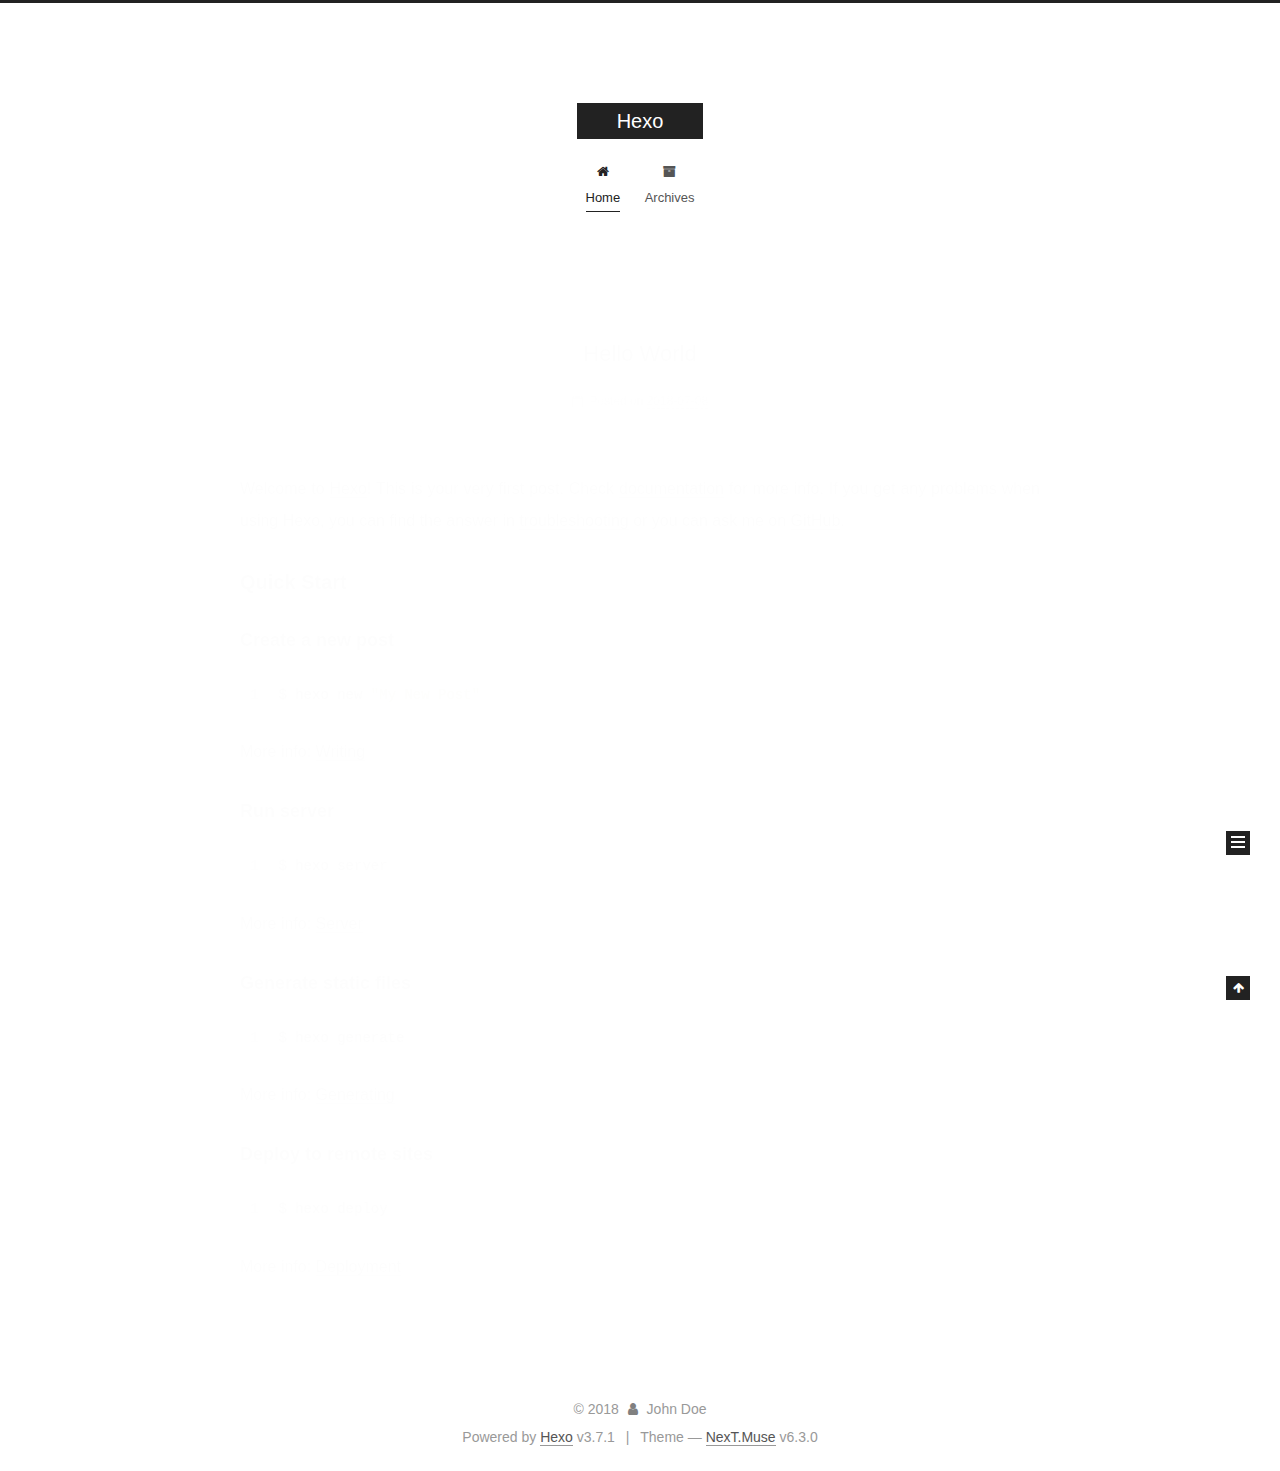
<file: index.html>
<!DOCTYPE html>












  


<html class="theme-next muse use-motion" lang="zh-Hans">
<head>
  <meta charset="UTF-8"/>
<meta http-equiv="X-UA-Compatible" content="IE=edge" />
<meta name="viewport" content="width=device-width, initial-scale=1, maximum-scale=2"/>
<meta name="theme-color" content="#222">












<meta http-equiv="Cache-Control" content="no-transform" />
<meta http-equiv="Cache-Control" content="no-siteapp" />






















<link href="/lib/font-awesome/css/font-awesome.min.css?v=4.6.2" rel="stylesheet" type="text/css" />

<link href="/css/main.css?v=6.3.0" rel="stylesheet" type="text/css" />


  <link rel="apple-touch-icon" sizes="180x180" href="/images/apple-touch-icon-next.png?v=6.3.0">


  <link rel="icon" type="image/png" sizes="32x32" href="/images/favicon-32x32-next.png?v=6.3.0">


  <link rel="icon" type="image/png" sizes="16x16" href="/images/favicon-16x16-next.png?v=6.3.0">


  <link rel="mask-icon" href="/images/logo.svg?v=6.3.0" color="#222">









<script type="text/javascript" id="hexo.configurations">
  var NexT = window.NexT || {};
  var CONFIG = {
    root: '/',
    scheme: 'Muse',
    version: '6.3.0',
    sidebar: {"position":"left","display":"post","offset":12,"b2t":false,"scrollpercent":false,"onmobile":false},
    fancybox: false,
    fastclick: false,
    lazyload: false,
    tabs: true,
    motion: {"enable":true,"async":false,"transition":{"post_block":"fadeIn","post_header":"slideDownIn","post_body":"slideDownIn","coll_header":"slideLeftIn","sidebar":"slideUpIn"}},
    algolia: {
      applicationID: '',
      apiKey: '',
      indexName: '',
      hits: {"per_page":10},
      labels: {"input_placeholder":"Search for Posts","hits_empty":"We didn't find any results for the search: ${query}","hits_stats":"${hits} results found in ${time} ms"}
    }
  };
</script>


  




  <meta property="og:type" content="website">
<meta property="og:title" content="Hexo">
<meta property="og:url" content="http://yoursite.com/index.html">
<meta property="og:site_name" content="Hexo">
<meta property="og:locale" content="zh-Hans">
<meta name="twitter:card" content="summary">
<meta name="twitter:title" content="Hexo">






  <link rel="canonical" href="http://yoursite.com/"/>



<script type="text/javascript" id="page.configurations">
  CONFIG.page = {
    sidebar: "",
  };
</script>

  <title>Hexo</title>
  









  <noscript>
  <style type="text/css">
    .use-motion .motion-element,
    .use-motion .brand,
    .use-motion .menu-item,
    .sidebar-inner,
    .use-motion .post-block,
    .use-motion .pagination,
    .use-motion .comments,
    .use-motion .post-header,
    .use-motion .post-body,
    .use-motion .collection-title { opacity: initial; }

    .use-motion .logo,
    .use-motion .site-title,
    .use-motion .site-subtitle {
      opacity: initial;
      top: initial;
    }

    .use-motion {
      .logo-line-before i { left: initial; }
      .logo-line-after i { right: initial; }
    }
  </style>
</noscript>

</head>

<body itemscope itemtype="http://schema.org/WebPage" lang="zh-Hans">

  
  
    
  

  <div class="container sidebar-position-left 
  page-home">
    <div class="headband"></div>

    <header id="header" class="header" itemscope itemtype="http://schema.org/WPHeader">
      <div class="header-inner"><div class="site-brand-wrapper">
  <div class="site-meta ">
    

    <div class="custom-logo-site-title">
      <a href="/" class="brand" rel="start">
        <span class="logo-line-before"><i></i></span>
        <span class="site-title">Hexo</span>
        <span class="logo-line-after"><i></i></span>
      </a>
    </div>
    
  </div>

  <div class="site-nav-toggle">
    <button aria-label="Toggle navigation bar">
      <span class="btn-bar"></span>
      <span class="btn-bar"></span>
      <span class="btn-bar"></span>
    </button>
  </div>
</div>



<nav class="site-nav">
  
    <ul id="menu" class="menu">
      
        
        
        
          
          <li class="menu-item menu-item-home menu-item-active">
    <a href="/" rel="section">
      <i class="menu-item-icon fa fa-fw fa-home"></i> <br />Home</a>
  </li>
        
        
        
          
          <li class="menu-item menu-item-archives">
    <a href="/archives/" rel="section">
      <i class="menu-item-icon fa fa-fw fa-archive"></i> <br />Archives</a>
  </li>

      
      
    </ul>
  

  
    

  

  
</nav>



  



</div>
    </header>

    


    <main id="main" class="main">
      <div class="main-inner">
        <div class="content-wrap">
          
          <div id="content" class="content">
            
  <section id="posts" class="posts-expand">
    
      

  

  
  
  

  

  <article class="post post-type-normal" itemscope itemtype="http://schema.org/Article">
  
  
  
  <div class="post-block">
    <link itemprop="mainEntityOfPage" href="http://yoursite.com/2018/07/08/hello-world/">

    <span hidden itemprop="author" itemscope itemtype="http://schema.org/Person">
      <meta itemprop="name" content="John Doe">
      <meta itemprop="description" content="">
      <meta itemprop="image" content="/images/avatar.gif">
    </span>

    <span hidden itemprop="publisher" itemscope itemtype="http://schema.org/Organization">
      <meta itemprop="name" content="Hexo">
    </span>

    
      <header class="post-header">

        
        
          <h1 class="post-title" itemprop="name headline">
                
                <a class="post-title-link" href="/2018/07/08/hello-world/" itemprop="url">
                  Hello World
                </a>
              
            
          </h1>
        

        <div class="post-meta">
          <span class="post-time">

            
            
            

            
              <span class="post-meta-item-icon">
                <i class="fa fa-calendar-o"></i>
              </span>
              
                <span class="post-meta-item-text">Posted on</span>
              

              
                
              

              <time title="Created: 2018-07-08 20:37:49" itemprop="dateCreated datePublished" datetime="2018-07-08T20:37:49+08:00">2018-07-08</time>
            

            
          </span>

          

          
            
          

          
          

          

          

          

        </div>
      </header>
    

    
    
    
    <div class="post-body" itemprop="articleBody">

      
      

      
        
          
            <p>Welcome to <a href="https://hexo.io/" target="_blank" rel="noopener">Hexo</a>! This is your very first post. Check <a href="https://hexo.io/docs/" target="_blank" rel="noopener">documentation</a> for more info. If you get any problems when using Hexo, you can find the answer in <a href="https://hexo.io/docs/troubleshooting.html" target="_blank" rel="noopener">troubleshooting</a> or you can ask me on <a href="https://github.com/hexojs/hexo/issues" target="_blank" rel="noopener">GitHub</a>.</p>
<h2 id="Quick-Start"><a href="#Quick-Start" class="headerlink" title="Quick Start"></a>Quick Start</h2><h3 id="Create-a-new-post"><a href="#Create-a-new-post" class="headerlink" title="Create a new post"></a>Create a new post</h3><figure class="highlight bash"><table><tr><td class="gutter"><pre><span class="line">1</span><br></pre></td><td class="code"><pre><span class="line">$ hexo new <span class="string">"My New Post"</span></span><br></pre></td></tr></table></figure>
<p>More info: <a href="https://hexo.io/docs/writing.html" target="_blank" rel="noopener">Writing</a></p>
<h3 id="Run-server"><a href="#Run-server" class="headerlink" title="Run server"></a>Run server</h3><figure class="highlight bash"><table><tr><td class="gutter"><pre><span class="line">1</span><br></pre></td><td class="code"><pre><span class="line">$ hexo server</span><br></pre></td></tr></table></figure>
<p>More info: <a href="https://hexo.io/docs/server.html" target="_blank" rel="noopener">Server</a></p>
<h3 id="Generate-static-files"><a href="#Generate-static-files" class="headerlink" title="Generate static files"></a>Generate static files</h3><figure class="highlight bash"><table><tr><td class="gutter"><pre><span class="line">1</span><br></pre></td><td class="code"><pre><span class="line">$ hexo generate</span><br></pre></td></tr></table></figure>
<p>More info: <a href="https://hexo.io/docs/generating.html" target="_blank" rel="noopener">Generating</a></p>
<h3 id="Deploy-to-remote-sites"><a href="#Deploy-to-remote-sites" class="headerlink" title="Deploy to remote sites"></a>Deploy to remote sites</h3><figure class="highlight bash"><table><tr><td class="gutter"><pre><span class="line">1</span><br></pre></td><td class="code"><pre><span class="line">$ hexo deploy</span><br></pre></td></tr></table></figure>
<p>More info: <a href="https://hexo.io/docs/deployment.html" target="_blank" rel="noopener">Deployment</a></p>

          
        
      
    </div>

    

    
    
    

    

    

    

    <footer class="post-footer">
      

      

      

      
      
        <div class="post-eof"></div>
      
    </footer>
  </div>
  
  
  
  </article>


    
  </section>

  


          </div>
          

        </div>
        
          
  
  <div class="sidebar-toggle">
    <div class="sidebar-toggle-line-wrap">
      <span class="sidebar-toggle-line sidebar-toggle-line-first"></span>
      <span class="sidebar-toggle-line sidebar-toggle-line-middle"></span>
      <span class="sidebar-toggle-line sidebar-toggle-line-last"></span>
    </div>
  </div>

  <aside id="sidebar" class="sidebar">
    
    <div class="sidebar-inner">

      

      

      <section class="site-overview-wrap sidebar-panel sidebar-panel-active">
        <div class="site-overview">
          <div class="site-author motion-element" itemprop="author" itemscope itemtype="http://schema.org/Person">
            
              <p class="site-author-name" itemprop="name">John Doe</p>
              <p class="site-description motion-element" itemprop="description"></p>
          </div>

          
            <nav class="site-state motion-element">
              
                <div class="site-state-item site-state-posts">
                
                  <a href="/archives/">
                
                    <span class="site-state-item-count">1</span>
                    <span class="site-state-item-name">posts</span>
                  </a>
                </div>
              

              

              
            </nav>
          

          

          

          
          

          
          

          
            
          
          

        </div>
      </section>

      

      

    </div>
  </aside>


        
      </div>
    </main>

    <footer id="footer" class="footer">
      <div class="footer-inner">
        <div class="copyright">&copy; <span itemprop="copyrightYear">2018</span>
  <span class="with-love" id="animate">
    <i class="fa fa-user"></i>
  </span>
  <span class="author" itemprop="copyrightHolder">John Doe</span>

  

  
</div>




  <div class="powered-by">Powered by <a class="theme-link" target="_blank" href="https://hexo.io">Hexo</a> v3.7.1</div>



  <span class="post-meta-divider">|</span>



  <div class="theme-info">Theme &mdash; <a class="theme-link" target="_blank" href="https://theme-next.org">NexT.Muse</a> v6.3.0</div>




        








        
      </div>
    </footer>

    
      <div class="back-to-top">
        <i class="fa fa-arrow-up"></i>
        
      </div>
    

    
	
    

    
  </div>

  

<script type="text/javascript">
  if (Object.prototype.toString.call(window.Promise) !== '[object Function]') {
    window.Promise = null;
  }
</script>


























  
  
    <script type="text/javascript" src="/lib/jquery/index.js?v=2.1.3"></script>
  

  
  
    <script type="text/javascript" src="/lib/velocity/velocity.min.js?v=1.2.1"></script>
  

  
  
    <script type="text/javascript" src="/lib/velocity/velocity.ui.min.js?v=1.2.1"></script>
  


  


  <script type="text/javascript" src="/js/src/utils.js?v=6.3.0"></script>

  <script type="text/javascript" src="/js/src/motion.js?v=6.3.0"></script>



  
  

  

  


  <script type="text/javascript" src="/js/src/bootstrap.js?v=6.3.0"></script>



  



  





  










  





  

  

  

  

  
  

  

  

  

  

  

</body>
</html>
</file>
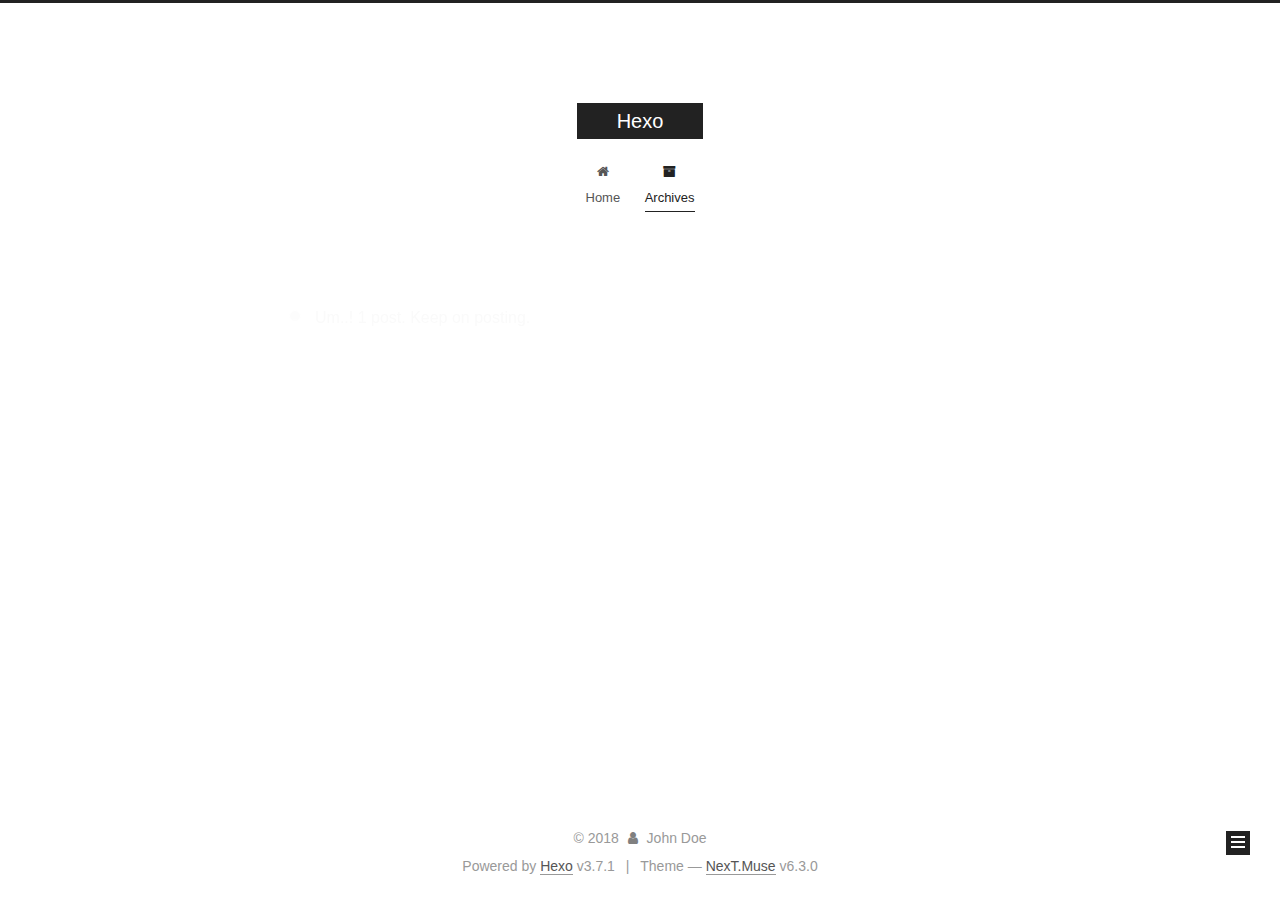
<file: archives/index.html>
<!DOCTYPE html>












  


<html class="theme-next muse use-motion" lang="zh-Hans">
<head>
  <meta charset="UTF-8"/>
<meta http-equiv="X-UA-Compatible" content="IE=edge" />
<meta name="viewport" content="width=device-width, initial-scale=1, maximum-scale=2"/>
<meta name="theme-color" content="#222">












<meta http-equiv="Cache-Control" content="no-transform" />
<meta http-equiv="Cache-Control" content="no-siteapp" />






















<link href="/lib/font-awesome/css/font-awesome.min.css?v=4.6.2" rel="stylesheet" type="text/css" />

<link href="/css/main.css?v=6.3.0" rel="stylesheet" type="text/css" />


  <link rel="apple-touch-icon" sizes="180x180" href="/images/apple-touch-icon-next.png?v=6.3.0">


  <link rel="icon" type="image/png" sizes="32x32" href="/images/favicon-32x32-next.png?v=6.3.0">


  <link rel="icon" type="image/png" sizes="16x16" href="/images/favicon-16x16-next.png?v=6.3.0">


  <link rel="mask-icon" href="/images/logo.svg?v=6.3.0" color="#222">









<script type="text/javascript" id="hexo.configurations">
  var NexT = window.NexT || {};
  var CONFIG = {
    root: '/',
    scheme: 'Muse',
    version: '6.3.0',
    sidebar: {"position":"left","display":"post","offset":12,"b2t":false,"scrollpercent":false,"onmobile":false},
    fancybox: false,
    fastclick: false,
    lazyload: false,
    tabs: true,
    motion: {"enable":true,"async":false,"transition":{"post_block":"fadeIn","post_header":"slideDownIn","post_body":"slideDownIn","coll_header":"slideLeftIn","sidebar":"slideUpIn"}},
    algolia: {
      applicationID: '',
      apiKey: '',
      indexName: '',
      hits: {"per_page":10},
      labels: {"input_placeholder":"Search for Posts","hits_empty":"We didn't find any results for the search: ${query}","hits_stats":"${hits} results found in ${time} ms"}
    }
  };
</script>


  




  <meta property="og:type" content="website">
<meta property="og:title" content="Hexo">
<meta property="og:url" content="http://yoursite.com/archives/index.html">
<meta property="og:site_name" content="Hexo">
<meta property="og:locale" content="zh-Hans">
<meta name="twitter:card" content="summary">
<meta name="twitter:title" content="Hexo">






  <link rel="canonical" href="http://yoursite.com/archives/"/>



<script type="text/javascript" id="page.configurations">
  CONFIG.page = {
    sidebar: "",
  };
</script>

  <title>Archive | Hexo</title>
  









  <noscript>
  <style type="text/css">
    .use-motion .motion-element,
    .use-motion .brand,
    .use-motion .menu-item,
    .sidebar-inner,
    .use-motion .post-block,
    .use-motion .pagination,
    .use-motion .comments,
    .use-motion .post-header,
    .use-motion .post-body,
    .use-motion .collection-title { opacity: initial; }

    .use-motion .logo,
    .use-motion .site-title,
    .use-motion .site-subtitle {
      opacity: initial;
      top: initial;
    }

    .use-motion {
      .logo-line-before i { left: initial; }
      .logo-line-after i { right: initial; }
    }
  </style>
</noscript>

</head>

<body itemscope itemtype="http://schema.org/WebPage" lang="zh-Hans">

  
  
    
  

  <div class="container sidebar-position-left page-archive">
    <div class="headband"></div>

    <header id="header" class="header" itemscope itemtype="http://schema.org/WPHeader">
      <div class="header-inner"><div class="site-brand-wrapper">
  <div class="site-meta ">
    

    <div class="custom-logo-site-title">
      <a href="/" class="brand" rel="start">
        <span class="logo-line-before"><i></i></span>
        <span class="site-title">Hexo</span>
        <span class="logo-line-after"><i></i></span>
      </a>
    </div>
    
  </div>

  <div class="site-nav-toggle">
    <button aria-label="Toggle navigation bar">
      <span class="btn-bar"></span>
      <span class="btn-bar"></span>
      <span class="btn-bar"></span>
    </button>
  </div>
</div>



<nav class="site-nav">
  
    <ul id="menu" class="menu">
      
        
        
        
          
          <li class="menu-item menu-item-home">
    <a href="/" rel="section">
      <i class="menu-item-icon fa fa-fw fa-home"></i> <br />Home</a>
  </li>
        
        
        
          
          <li class="menu-item menu-item-archives menu-item-active">
    <a href="/archives/" rel="section">
      <i class="menu-item-icon fa fa-fw fa-archive"></i> <br />Archives</a>
  </li>

      
      
    </ul>
  

  
    

    
    
      
      
    
      
      
    
    

  


  

  
</nav>



  



</div>
    </header>

    


    <main id="main" class="main">
      <div class="main-inner">
        <div class="content-wrap">
          
          <div id="content" class="content">
            

  
  
  
  <div class="post-block archive">
    <div id="posts" class="posts-collapse">
      <span class="archive-move-on"></span>

      
      <span class="archive-page-counter">
        
        
        
          
        
        Um..! 1 post. Keep on posting.
      </span>
      

      

        
        
        

        
          
          <div class="collection-title">
            <h1 class="archive-year" id="archive-year-2018">2018</h1>
          </div>
        
        

        

  <article class="post post-type-normal" itemscope itemtype="http://schema.org/Article">
    <header class="post-header">

      <h2 class="post-title">
        
            <a class="post-title-link" href="/2018/07/08/hello-world/" itemprop="url">
              
                <span itemprop="name">Hello World</span>
              
            </a>
        
      </h2>

      <div class="post-meta">
        <time class="post-time" itemprop="dateCreated"
              datetime="2018-07-08T20:37:49+08:00"
              content="2018-07-08" >
          07-08
        </time>
      </div>

    </header>
  </article>



      

    </div>
  </div>
  
  
  

  



          </div>
          

        </div>
        
          
  
  <div class="sidebar-toggle">
    <div class="sidebar-toggle-line-wrap">
      <span class="sidebar-toggle-line sidebar-toggle-line-first"></span>
      <span class="sidebar-toggle-line sidebar-toggle-line-middle"></span>
      <span class="sidebar-toggle-line sidebar-toggle-line-last"></span>
    </div>
  </div>

  <aside id="sidebar" class="sidebar">
    
    <div class="sidebar-inner">

      

      

      <section class="site-overview-wrap sidebar-panel sidebar-panel-active">
        <div class="site-overview">
          <div class="site-author motion-element" itemprop="author" itemscope itemtype="http://schema.org/Person">
            
              <p class="site-author-name" itemprop="name">John Doe</p>
              <p class="site-description motion-element" itemprop="description"></p>
          </div>

          
            <nav class="site-state motion-element">
              
                <div class="site-state-item site-state-posts">
                
                  <a href="/archives/">
                
                    <span class="site-state-item-count">1</span>
                    <span class="site-state-item-name">posts</span>
                  </a>
                </div>
              

              

              
            </nav>
          

          

          

          
          

          
          

          
            
          
          

        </div>
      </section>

      

      

    </div>
  </aside>


        
      </div>
    </main>

    <footer id="footer" class="footer">
      <div class="footer-inner">
        <div class="copyright">&copy; <span itemprop="copyrightYear">2018</span>
  <span class="with-love" id="animate">
    <i class="fa fa-user"></i>
  </span>
  <span class="author" itemprop="copyrightHolder">John Doe</span>

  

  
</div>




  <div class="powered-by">Powered by <a class="theme-link" target="_blank" href="https://hexo.io">Hexo</a> v3.7.1</div>



  <span class="post-meta-divider">|</span>



  <div class="theme-info">Theme &mdash; <a class="theme-link" target="_blank" href="https://theme-next.org">NexT.Muse</a> v6.3.0</div>




        








        
      </div>
    </footer>

    
      <div class="back-to-top">
        <i class="fa fa-arrow-up"></i>
        
      </div>
    

    
	
    

    
  </div>

  

<script type="text/javascript">
  if (Object.prototype.toString.call(window.Promise) !== '[object Function]') {
    window.Promise = null;
  }
</script>


























  
  
    <script type="text/javascript" src="/lib/jquery/index.js?v=2.1.3"></script>
  

  
  
    <script type="text/javascript" src="/lib/velocity/velocity.min.js?v=1.2.1"></script>
  

  
  
    <script type="text/javascript" src="/lib/velocity/velocity.ui.min.js?v=1.2.1"></script>
  


  


  <script type="text/javascript" src="/js/src/utils.js?v=6.3.0"></script>

  <script type="text/javascript" src="/js/src/motion.js?v=6.3.0"></script>



  
  

  

  


  <script type="text/javascript" src="/js/src/bootstrap.js?v=6.3.0"></script>



  



  





  










  





  

  

  

  

  
  

  

  

  

  

  

</body>
</html>
</file>
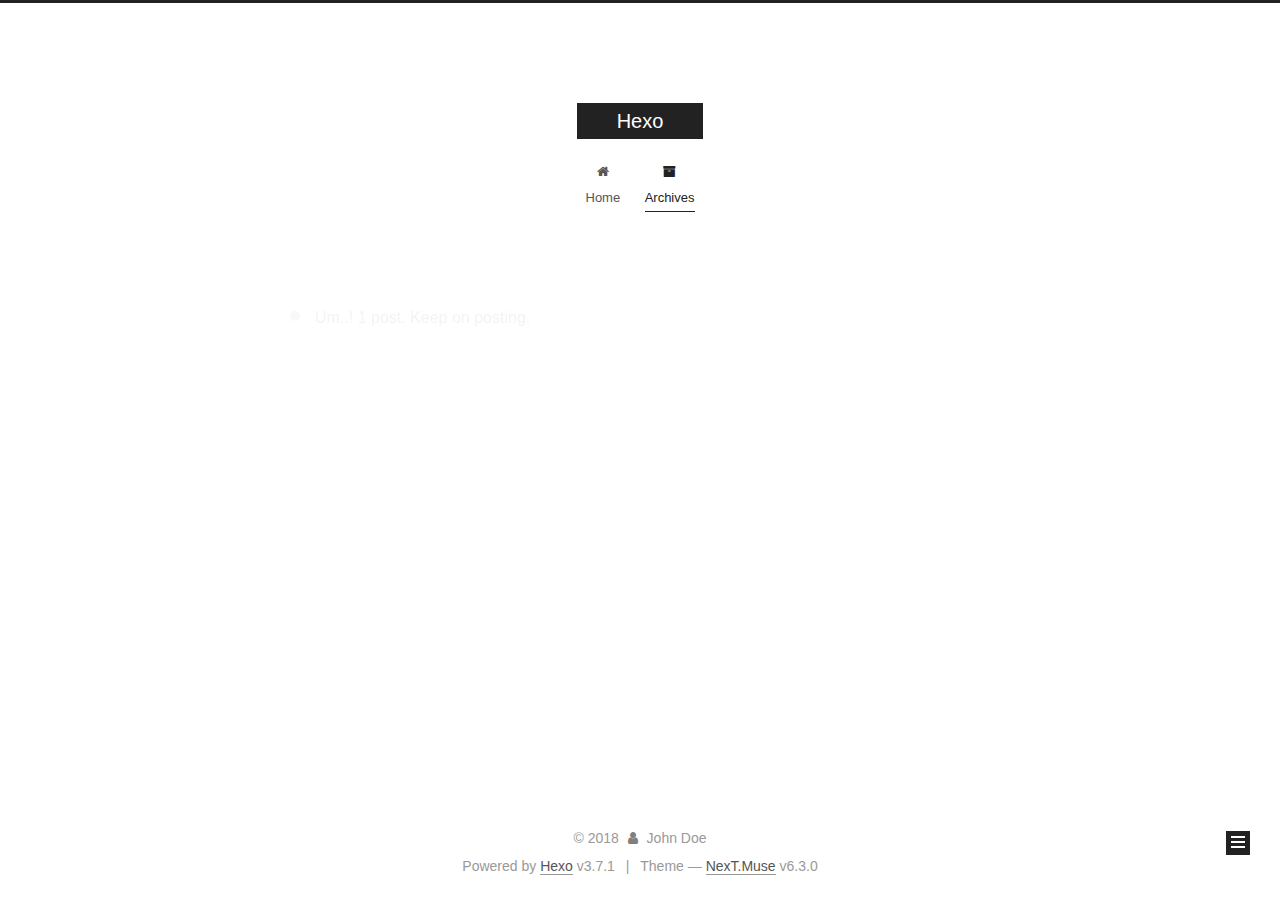
<file: archives/2018/index.html>
<!DOCTYPE html>












  


<html class="theme-next muse use-motion" lang="zh-Hans">
<head>
  <meta charset="UTF-8"/>
<meta http-equiv="X-UA-Compatible" content="IE=edge" />
<meta name="viewport" content="width=device-width, initial-scale=1, maximum-scale=2"/>
<meta name="theme-color" content="#222">












<meta http-equiv="Cache-Control" content="no-transform" />
<meta http-equiv="Cache-Control" content="no-siteapp" />






















<link href="/lib/font-awesome/css/font-awesome.min.css?v=4.6.2" rel="stylesheet" type="text/css" />

<link href="/css/main.css?v=6.3.0" rel="stylesheet" type="text/css" />


  <link rel="apple-touch-icon" sizes="180x180" href="/images/apple-touch-icon-next.png?v=6.3.0">


  <link rel="icon" type="image/png" sizes="32x32" href="/images/favicon-32x32-next.png?v=6.3.0">


  <link rel="icon" type="image/png" sizes="16x16" href="/images/favicon-16x16-next.png?v=6.3.0">


  <link rel="mask-icon" href="/images/logo.svg?v=6.3.0" color="#222">









<script type="text/javascript" id="hexo.configurations">
  var NexT = window.NexT || {};
  var CONFIG = {
    root: '/',
    scheme: 'Muse',
    version: '6.3.0',
    sidebar: {"position":"left","display":"post","offset":12,"b2t":false,"scrollpercent":false,"onmobile":false},
    fancybox: false,
    fastclick: false,
    lazyload: false,
    tabs: true,
    motion: {"enable":true,"async":false,"transition":{"post_block":"fadeIn","post_header":"slideDownIn","post_body":"slideDownIn","coll_header":"slideLeftIn","sidebar":"slideUpIn"}},
    algolia: {
      applicationID: '',
      apiKey: '',
      indexName: '',
      hits: {"per_page":10},
      labels: {"input_placeholder":"Search for Posts","hits_empty":"We didn't find any results for the search: ${query}","hits_stats":"${hits} results found in ${time} ms"}
    }
  };
</script>


  




  <meta property="og:type" content="website">
<meta property="og:title" content="Hexo">
<meta property="og:url" content="http://yoursite.com/archives/2018/index.html">
<meta property="og:site_name" content="Hexo">
<meta property="og:locale" content="zh-Hans">
<meta name="twitter:card" content="summary">
<meta name="twitter:title" content="Hexo">






  <link rel="canonical" href="http://yoursite.com/archives/2018/"/>



<script type="text/javascript" id="page.configurations">
  CONFIG.page = {
    sidebar: "",
  };
</script>

  <title>Archive | Hexo</title>
  









  <noscript>
  <style type="text/css">
    .use-motion .motion-element,
    .use-motion .brand,
    .use-motion .menu-item,
    .sidebar-inner,
    .use-motion .post-block,
    .use-motion .pagination,
    .use-motion .comments,
    .use-motion .post-header,
    .use-motion .post-body,
    .use-motion .collection-title { opacity: initial; }

    .use-motion .logo,
    .use-motion .site-title,
    .use-motion .site-subtitle {
      opacity: initial;
      top: initial;
    }

    .use-motion {
      .logo-line-before i { left: initial; }
      .logo-line-after i { right: initial; }
    }
  </style>
</noscript>

</head>

<body itemscope itemtype="http://schema.org/WebPage" lang="zh-Hans">

  
  
    
  

  <div class="container sidebar-position-left page-archive">
    <div class="headband"></div>

    <header id="header" class="header" itemscope itemtype="http://schema.org/WPHeader">
      <div class="header-inner"><div class="site-brand-wrapper">
  <div class="site-meta ">
    

    <div class="custom-logo-site-title">
      <a href="/" class="brand" rel="start">
        <span class="logo-line-before"><i></i></span>
        <span class="site-title">Hexo</span>
        <span class="logo-line-after"><i></i></span>
      </a>
    </div>
    
  </div>

  <div class="site-nav-toggle">
    <button aria-label="Toggle navigation bar">
      <span class="btn-bar"></span>
      <span class="btn-bar"></span>
      <span class="btn-bar"></span>
    </button>
  </div>
</div>



<nav class="site-nav">
  
    <ul id="menu" class="menu">
      
        
        
        
          
          <li class="menu-item menu-item-home">
    <a href="/" rel="section">
      <i class="menu-item-icon fa fa-fw fa-home"></i> <br />Home</a>
  </li>
        
        
        
          
          <li class="menu-item menu-item-archives menu-item-active">
    <a href="/archives/" rel="section">
      <i class="menu-item-icon fa fa-fw fa-archive"></i> <br />Archives</a>
  </li>

      
      
    </ul>
  

  
    

    
    
      
      
    
      
      
    
    

  


  

  
</nav>



  



</div>
    </header>

    


    <main id="main" class="main">
      <div class="main-inner">
        <div class="content-wrap">
          
          <div id="content" class="content">
            

  
  
  
  <div class="post-block archive">
    <div id="posts" class="posts-collapse">
      <span class="archive-move-on"></span>

      
      <span class="archive-page-counter">
        
        
        
          
        
        Um..! 1 post. Keep on posting.
      </span>
      

      

        
        
        

        
          
          <div class="collection-title">
            <h1 class="archive-year" id="archive-year-2018">2018</h1>
          </div>
        
        

        

  <article class="post post-type-normal" itemscope itemtype="http://schema.org/Article">
    <header class="post-header">

      <h2 class="post-title">
        
            <a class="post-title-link" href="/2018/07/08/hello-world/" itemprop="url">
              
                <span itemprop="name">Hello World</span>
              
            </a>
        
      </h2>

      <div class="post-meta">
        <time class="post-time" itemprop="dateCreated"
              datetime="2018-07-08T20:37:49+08:00"
              content="2018-07-08" >
          07-08
        </time>
      </div>

    </header>
  </article>



      

    </div>
  </div>
  
  
  

  



          </div>
          

        </div>
        
          
  
  <div class="sidebar-toggle">
    <div class="sidebar-toggle-line-wrap">
      <span class="sidebar-toggle-line sidebar-toggle-line-first"></span>
      <span class="sidebar-toggle-line sidebar-toggle-line-middle"></span>
      <span class="sidebar-toggle-line sidebar-toggle-line-last"></span>
    </div>
  </div>

  <aside id="sidebar" class="sidebar">
    
    <div class="sidebar-inner">

      

      

      <section class="site-overview-wrap sidebar-panel sidebar-panel-active">
        <div class="site-overview">
          <div class="site-author motion-element" itemprop="author" itemscope itemtype="http://schema.org/Person">
            
              <p class="site-author-name" itemprop="name">John Doe</p>
              <p class="site-description motion-element" itemprop="description"></p>
          </div>

          
            <nav class="site-state motion-element">
              
                <div class="site-state-item site-state-posts">
                
                  <a href="/archives/">
                
                    <span class="site-state-item-count">1</span>
                    <span class="site-state-item-name">posts</span>
                  </a>
                </div>
              

              

              
            </nav>
          

          

          

          
          

          
          

          
            
          
          

        </div>
      </section>

      

      

    </div>
  </aside>


        
      </div>
    </main>

    <footer id="footer" class="footer">
      <div class="footer-inner">
        <div class="copyright">&copy; <span itemprop="copyrightYear">2018</span>
  <span class="with-love" id="animate">
    <i class="fa fa-user"></i>
  </span>
  <span class="author" itemprop="copyrightHolder">John Doe</span>

  

  
</div>




  <div class="powered-by">Powered by <a class="theme-link" target="_blank" href="https://hexo.io">Hexo</a> v3.7.1</div>



  <span class="post-meta-divider">|</span>



  <div class="theme-info">Theme &mdash; <a class="theme-link" target="_blank" href="https://theme-next.org">NexT.Muse</a> v6.3.0</div>




        








        
      </div>
    </footer>

    
      <div class="back-to-top">
        <i class="fa fa-arrow-up"></i>
        
      </div>
    

    
	
    

    
  </div>

  

<script type="text/javascript">
  if (Object.prototype.toString.call(window.Promise) !== '[object Function]') {
    window.Promise = null;
  }
</script>


























  
  
    <script type="text/javascript" src="/lib/jquery/index.js?v=2.1.3"></script>
  

  
  
    <script type="text/javascript" src="/lib/velocity/velocity.min.js?v=1.2.1"></script>
  

  
  
    <script type="text/javascript" src="/lib/velocity/velocity.ui.min.js?v=1.2.1"></script>
  


  


  <script type="text/javascript" src="/js/src/utils.js?v=6.3.0"></script>

  <script type="text/javascript" src="/js/src/motion.js?v=6.3.0"></script>



  
  

  

  


  <script type="text/javascript" src="/js/src/bootstrap.js?v=6.3.0"></script>



  



  





  










  





  

  

  

  

  
  

  

  

  

  

  

</body>
</html>
</file>
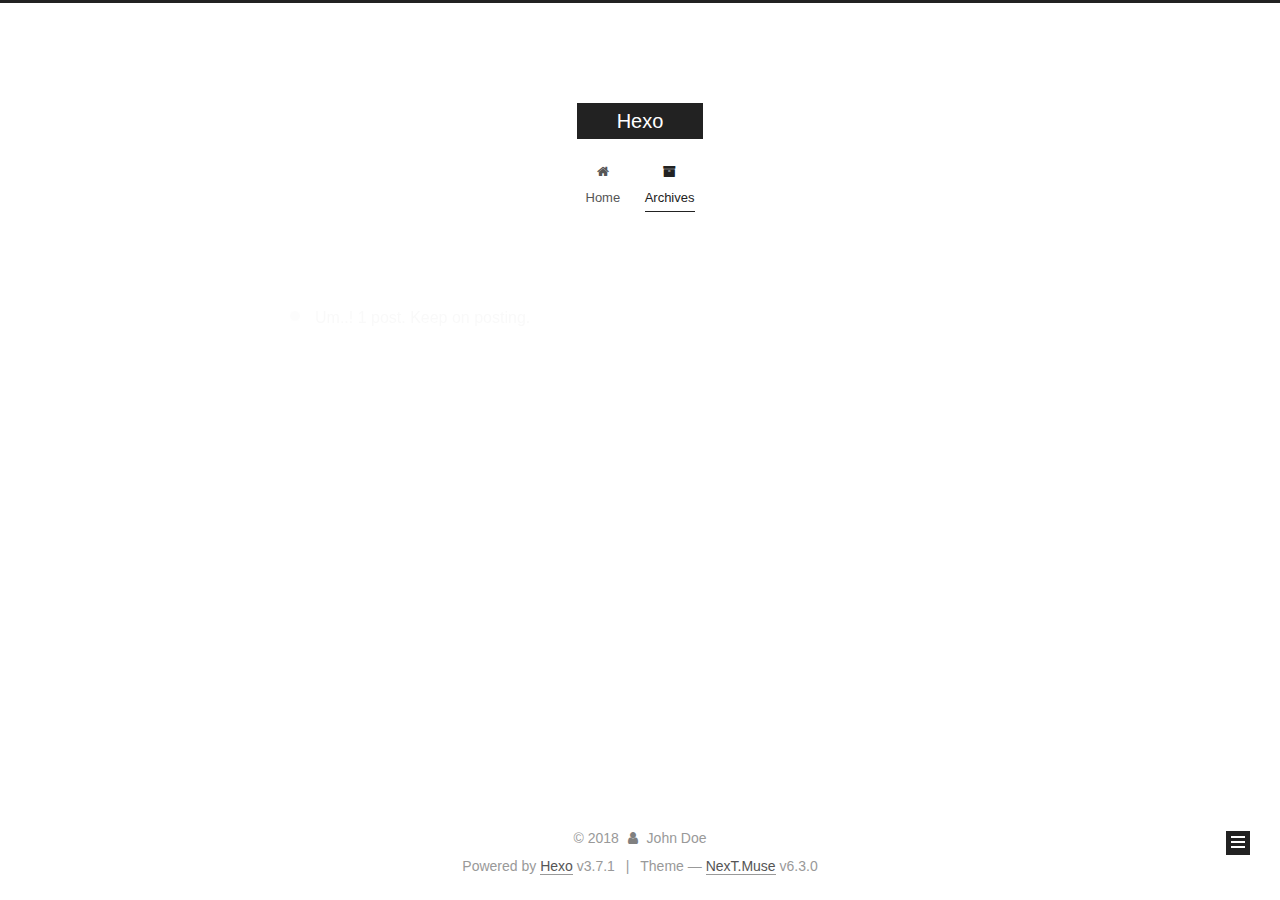
<file: archives/2018/07/index.html>
<!DOCTYPE html>












  


<html class="theme-next muse use-motion" lang="zh-Hans">
<head>
  <meta charset="UTF-8"/>
<meta http-equiv="X-UA-Compatible" content="IE=edge" />
<meta name="viewport" content="width=device-width, initial-scale=1, maximum-scale=2"/>
<meta name="theme-color" content="#222">












<meta http-equiv="Cache-Control" content="no-transform" />
<meta http-equiv="Cache-Control" content="no-siteapp" />






















<link href="/lib/font-awesome/css/font-awesome.min.css?v=4.6.2" rel="stylesheet" type="text/css" />

<link href="/css/main.css?v=6.3.0" rel="stylesheet" type="text/css" />


  <link rel="apple-touch-icon" sizes="180x180" href="/images/apple-touch-icon-next.png?v=6.3.0">


  <link rel="icon" type="image/png" sizes="32x32" href="/images/favicon-32x32-next.png?v=6.3.0">


  <link rel="icon" type="image/png" sizes="16x16" href="/images/favicon-16x16-next.png?v=6.3.0">


  <link rel="mask-icon" href="/images/logo.svg?v=6.3.0" color="#222">









<script type="text/javascript" id="hexo.configurations">
  var NexT = window.NexT || {};
  var CONFIG = {
    root: '/',
    scheme: 'Muse',
    version: '6.3.0',
    sidebar: {"position":"left","display":"post","offset":12,"b2t":false,"scrollpercent":false,"onmobile":false},
    fancybox: false,
    fastclick: false,
    lazyload: false,
    tabs: true,
    motion: {"enable":true,"async":false,"transition":{"post_block":"fadeIn","post_header":"slideDownIn","post_body":"slideDownIn","coll_header":"slideLeftIn","sidebar":"slideUpIn"}},
    algolia: {
      applicationID: '',
      apiKey: '',
      indexName: '',
      hits: {"per_page":10},
      labels: {"input_placeholder":"Search for Posts","hits_empty":"We didn't find any results for the search: ${query}","hits_stats":"${hits} results found in ${time} ms"}
    }
  };
</script>


  




  <meta property="og:type" content="website">
<meta property="og:title" content="Hexo">
<meta property="og:url" content="http://yoursite.com/archives/2018/07/index.html">
<meta property="og:site_name" content="Hexo">
<meta property="og:locale" content="zh-Hans">
<meta name="twitter:card" content="summary">
<meta name="twitter:title" content="Hexo">






  <link rel="canonical" href="http://yoursite.com/archives/2018/07/"/>



<script type="text/javascript" id="page.configurations">
  CONFIG.page = {
    sidebar: "",
  };
</script>

  <title>Archive | Hexo</title>
  









  <noscript>
  <style type="text/css">
    .use-motion .motion-element,
    .use-motion .brand,
    .use-motion .menu-item,
    .sidebar-inner,
    .use-motion .post-block,
    .use-motion .pagination,
    .use-motion .comments,
    .use-motion .post-header,
    .use-motion .post-body,
    .use-motion .collection-title { opacity: initial; }

    .use-motion .logo,
    .use-motion .site-title,
    .use-motion .site-subtitle {
      opacity: initial;
      top: initial;
    }

    .use-motion {
      .logo-line-before i { left: initial; }
      .logo-line-after i { right: initial; }
    }
  </style>
</noscript>

</head>

<body itemscope itemtype="http://schema.org/WebPage" lang="zh-Hans">

  
  
    
  

  <div class="container sidebar-position-left page-archive">
    <div class="headband"></div>

    <header id="header" class="header" itemscope itemtype="http://schema.org/WPHeader">
      <div class="header-inner"><div class="site-brand-wrapper">
  <div class="site-meta ">
    

    <div class="custom-logo-site-title">
      <a href="/" class="brand" rel="start">
        <span class="logo-line-before"><i></i></span>
        <span class="site-title">Hexo</span>
        <span class="logo-line-after"><i></i></span>
      </a>
    </div>
    
  </div>

  <div class="site-nav-toggle">
    <button aria-label="Toggle navigation bar">
      <span class="btn-bar"></span>
      <span class="btn-bar"></span>
      <span class="btn-bar"></span>
    </button>
  </div>
</div>



<nav class="site-nav">
  
    <ul id="menu" class="menu">
      
        
        
        
          
          <li class="menu-item menu-item-home">
    <a href="/" rel="section">
      <i class="menu-item-icon fa fa-fw fa-home"></i> <br />Home</a>
  </li>
        
        
        
          
          <li class="menu-item menu-item-archives menu-item-active">
    <a href="/archives/" rel="section">
      <i class="menu-item-icon fa fa-fw fa-archive"></i> <br />Archives</a>
  </li>

      
      
    </ul>
  

  
    

    
    
      
      
    
      
      
    
    

  


  

  
</nav>



  



</div>
    </header>

    


    <main id="main" class="main">
      <div class="main-inner">
        <div class="content-wrap">
          
          <div id="content" class="content">
            

  
  
  
  <div class="post-block archive">
    <div id="posts" class="posts-collapse">
      <span class="archive-move-on"></span>

      
      <span class="archive-page-counter">
        
        
        
          
        
        Um..! 1 post. Keep on posting.
      </span>
      

      

        
        
        

        
          
          <div class="collection-title">
            <h1 class="archive-year" id="archive-year-2018">2018</h1>
          </div>
        
        

        

  <article class="post post-type-normal" itemscope itemtype="http://schema.org/Article">
    <header class="post-header">

      <h2 class="post-title">
        
            <a class="post-title-link" href="/2018/07/08/hello-world/" itemprop="url">
              
                <span itemprop="name">Hello World</span>
              
            </a>
        
      </h2>

      <div class="post-meta">
        <time class="post-time" itemprop="dateCreated"
              datetime="2018-07-08T20:37:49+08:00"
              content="2018-07-08" >
          07-08
        </time>
      </div>

    </header>
  </article>



      

    </div>
  </div>
  
  
  

  



          </div>
          

        </div>
        
          
  
  <div class="sidebar-toggle">
    <div class="sidebar-toggle-line-wrap">
      <span class="sidebar-toggle-line sidebar-toggle-line-first"></span>
      <span class="sidebar-toggle-line sidebar-toggle-line-middle"></span>
      <span class="sidebar-toggle-line sidebar-toggle-line-last"></span>
    </div>
  </div>

  <aside id="sidebar" class="sidebar">
    
    <div class="sidebar-inner">

      

      

      <section class="site-overview-wrap sidebar-panel sidebar-panel-active">
        <div class="site-overview">
          <div class="site-author motion-element" itemprop="author" itemscope itemtype="http://schema.org/Person">
            
              <p class="site-author-name" itemprop="name">John Doe</p>
              <p class="site-description motion-element" itemprop="description"></p>
          </div>

          
            <nav class="site-state motion-element">
              
                <div class="site-state-item site-state-posts">
                
                  <a href="/archives/">
                
                    <span class="site-state-item-count">1</span>
                    <span class="site-state-item-name">posts</span>
                  </a>
                </div>
              

              

              
            </nav>
          

          

          

          
          

          
          

          
            
          
          

        </div>
      </section>

      

      

    </div>
  </aside>


        
      </div>
    </main>

    <footer id="footer" class="footer">
      <div class="footer-inner">
        <div class="copyright">&copy; <span itemprop="copyrightYear">2018</span>
  <span class="with-love" id="animate">
    <i class="fa fa-user"></i>
  </span>
  <span class="author" itemprop="copyrightHolder">John Doe</span>

  

  
</div>




  <div class="powered-by">Powered by <a class="theme-link" target="_blank" href="https://hexo.io">Hexo</a> v3.7.1</div>



  <span class="post-meta-divider">|</span>



  <div class="theme-info">Theme &mdash; <a class="theme-link" target="_blank" href="https://theme-next.org">NexT.Muse</a> v6.3.0</div>




        








        
      </div>
    </footer>

    
      <div class="back-to-top">
        <i class="fa fa-arrow-up"></i>
        
      </div>
    

    
	
    

    
  </div>

  

<script type="text/javascript">
  if (Object.prototype.toString.call(window.Promise) !== '[object Function]') {
    window.Promise = null;
  }
</script>


























  
  
    <script type="text/javascript" src="/lib/jquery/index.js?v=2.1.3"></script>
  

  
  
    <script type="text/javascript" src="/lib/velocity/velocity.min.js?v=1.2.1"></script>
  

  
  
    <script type="text/javascript" src="/lib/velocity/velocity.ui.min.js?v=1.2.1"></script>
  


  


  <script type="text/javascript" src="/js/src/utils.js?v=6.3.0"></script>

  <script type="text/javascript" src="/js/src/motion.js?v=6.3.0"></script>



  
  

  

  


  <script type="text/javascript" src="/js/src/bootstrap.js?v=6.3.0"></script>



  



  





  










  





  

  

  

  

  
  

  

  

  

  

  

</body>
</html>
</file>
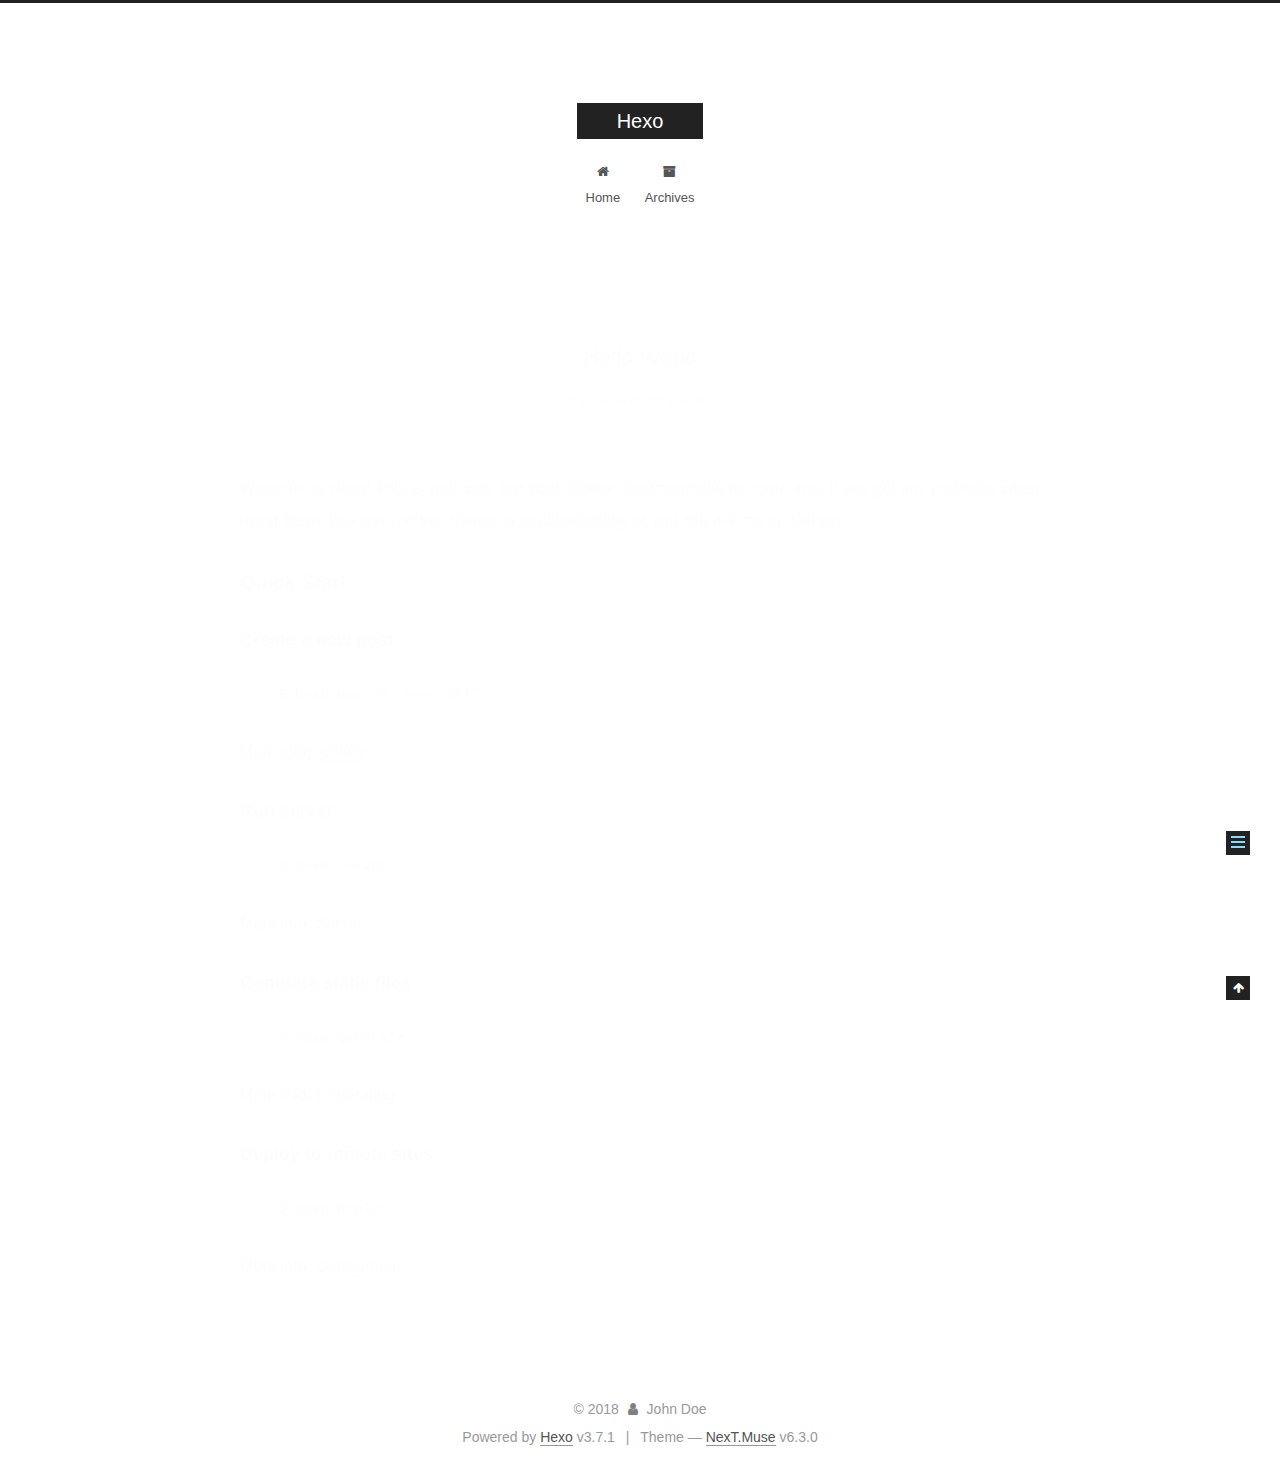
<file: 2018/07/08/hello-world/index.html>
<!DOCTYPE html>












  


<html class="theme-next muse use-motion" lang="zh-Hans">
<head>
  <meta charset="UTF-8"/>
<meta http-equiv="X-UA-Compatible" content="IE=edge" />
<meta name="viewport" content="width=device-width, initial-scale=1, maximum-scale=2"/>
<meta name="theme-color" content="#222">












<meta http-equiv="Cache-Control" content="no-transform" />
<meta http-equiv="Cache-Control" content="no-siteapp" />






















<link href="/lib/font-awesome/css/font-awesome.min.css?v=4.6.2" rel="stylesheet" type="text/css" />

<link href="/css/main.css?v=6.3.0" rel="stylesheet" type="text/css" />


  <link rel="apple-touch-icon" sizes="180x180" href="/images/apple-touch-icon-next.png?v=6.3.0">


  <link rel="icon" type="image/png" sizes="32x32" href="/images/favicon-32x32-next.png?v=6.3.0">


  <link rel="icon" type="image/png" sizes="16x16" href="/images/favicon-16x16-next.png?v=6.3.0">


  <link rel="mask-icon" href="/images/logo.svg?v=6.3.0" color="#222">









<script type="text/javascript" id="hexo.configurations">
  var NexT = window.NexT || {};
  var CONFIG = {
    root: '/',
    scheme: 'Muse',
    version: '6.3.0',
    sidebar: {"position":"left","display":"post","offset":12,"b2t":false,"scrollpercent":false,"onmobile":false},
    fancybox: false,
    fastclick: false,
    lazyload: false,
    tabs: true,
    motion: {"enable":true,"async":false,"transition":{"post_block":"fadeIn","post_header":"slideDownIn","post_body":"slideDownIn","coll_header":"slideLeftIn","sidebar":"slideUpIn"}},
    algolia: {
      applicationID: '',
      apiKey: '',
      indexName: '',
      hits: {"per_page":10},
      labels: {"input_placeholder":"Search for Posts","hits_empty":"We didn't find any results for the search: ${query}","hits_stats":"${hits} results found in ${time} ms"}
    }
  };
</script>


  




  <meta name="description" content="Welcome to Hexo! This is your very first post. Check documentation for more info. If you get any problems when using Hexo, you can find the answer in troubleshooting or you can ask me on GitHub. Quick">
<meta property="og:type" content="article">
<meta property="og:title" content="Hello World">
<meta property="og:url" content="http://yoursite.com/2018/07/08/hello-world/index.html">
<meta property="og:site_name" content="Hexo">
<meta property="og:description" content="Welcome to Hexo! This is your very first post. Check documentation for more info. If you get any problems when using Hexo, you can find the answer in troubleshooting or you can ask me on GitHub. Quick">
<meta property="og:locale" content="zh-Hans">
<meta property="og:updated_time" content="2018-07-08T12:37:49.108Z">
<meta name="twitter:card" content="summary">
<meta name="twitter:title" content="Hello World">
<meta name="twitter:description" content="Welcome to Hexo! This is your very first post. Check documentation for more info. If you get any problems when using Hexo, you can find the answer in troubleshooting or you can ask me on GitHub. Quick">






  <link rel="canonical" href="http://yoursite.com/2018/07/08/hello-world/"/>



<script type="text/javascript" id="page.configurations">
  CONFIG.page = {
    sidebar: "",
  };
</script>

  <title>Hello World | Hexo</title>
  









  <noscript>
  <style type="text/css">
    .use-motion .motion-element,
    .use-motion .brand,
    .use-motion .menu-item,
    .sidebar-inner,
    .use-motion .post-block,
    .use-motion .pagination,
    .use-motion .comments,
    .use-motion .post-header,
    .use-motion .post-body,
    .use-motion .collection-title { opacity: initial; }

    .use-motion .logo,
    .use-motion .site-title,
    .use-motion .site-subtitle {
      opacity: initial;
      top: initial;
    }

    .use-motion {
      .logo-line-before i { left: initial; }
      .logo-line-after i { right: initial; }
    }
  </style>
</noscript>

</head>

<body itemscope itemtype="http://schema.org/WebPage" lang="zh-Hans">

  
  
    
  

  <div class="container sidebar-position-left page-post-detail">
    <div class="headband"></div>

    <header id="header" class="header" itemscope itemtype="http://schema.org/WPHeader">
      <div class="header-inner"><div class="site-brand-wrapper">
  <div class="site-meta ">
    

    <div class="custom-logo-site-title">
      <a href="/" class="brand" rel="start">
        <span class="logo-line-before"><i></i></span>
        <span class="site-title">Hexo</span>
        <span class="logo-line-after"><i></i></span>
      </a>
    </div>
    
  </div>

  <div class="site-nav-toggle">
    <button aria-label="Toggle navigation bar">
      <span class="btn-bar"></span>
      <span class="btn-bar"></span>
      <span class="btn-bar"></span>
    </button>
  </div>
</div>



<nav class="site-nav">
  
    <ul id="menu" class="menu">
      
        
        
        
          
          <li class="menu-item menu-item-home">
    <a href="/" rel="section">
      <i class="menu-item-icon fa fa-fw fa-home"></i> <br />Home</a>
  </li>
        
        
        
          
          <li class="menu-item menu-item-archives">
    <a href="/archives/" rel="section">
      <i class="menu-item-icon fa fa-fw fa-archive"></i> <br />Archives</a>
  </li>

      
      
    </ul>
  

  
    

  

  
</nav>



  



</div>
    </header>

    


    <main id="main" class="main">
      <div class="main-inner">
        <div class="content-wrap">
          
          <div id="content" class="content">
            

  <div id="posts" class="posts-expand">
    

  

  
  
  

  

  <article class="post post-type-normal" itemscope itemtype="http://schema.org/Article">
  
  
  
  <div class="post-block">
    <link itemprop="mainEntityOfPage" href="http://yoursite.com/2018/07/08/hello-world/">

    <span hidden itemprop="author" itemscope itemtype="http://schema.org/Person">
      <meta itemprop="name" content="John Doe">
      <meta itemprop="description" content="">
      <meta itemprop="image" content="/images/avatar.gif">
    </span>

    <span hidden itemprop="publisher" itemscope itemtype="http://schema.org/Organization">
      <meta itemprop="name" content="Hexo">
    </span>

    
      <header class="post-header">

        
        
          <h1 class="post-title" itemprop="name headline">Hello World
              
            
          </h1>
        

        <div class="post-meta">
          <span class="post-time">

            
            
            

            
              <span class="post-meta-item-icon">
                <i class="fa fa-calendar-o"></i>
              </span>
              
                <span class="post-meta-item-text">Posted on</span>
              

              
                
              

              <time title="Created: 2018-07-08 20:37:49" itemprop="dateCreated datePublished" datetime="2018-07-08T20:37:49+08:00">2018-07-08</time>
            

            
          </span>

          

          
            
          

          
          

          

          

          

        </div>
      </header>
    

    
    
    
    <div class="post-body" itemprop="articleBody">

      
      

      
        <p>Welcome to <a href="https://hexo.io/" target="_blank" rel="noopener">Hexo</a>! This is your very first post. Check <a href="https://hexo.io/docs/" target="_blank" rel="noopener">documentation</a> for more info. If you get any problems when using Hexo, you can find the answer in <a href="https://hexo.io/docs/troubleshooting.html" target="_blank" rel="noopener">troubleshooting</a> or you can ask me on <a href="https://github.com/hexojs/hexo/issues" target="_blank" rel="noopener">GitHub</a>.</p>
<h2 id="Quick-Start"><a href="#Quick-Start" class="headerlink" title="Quick Start"></a>Quick Start</h2><h3 id="Create-a-new-post"><a href="#Create-a-new-post" class="headerlink" title="Create a new post"></a>Create a new post</h3><figure class="highlight bash"><table><tr><td class="gutter"><pre><span class="line">1</span><br></pre></td><td class="code"><pre><span class="line">$ hexo new <span class="string">"My New Post"</span></span><br></pre></td></tr></table></figure>
<p>More info: <a href="https://hexo.io/docs/writing.html" target="_blank" rel="noopener">Writing</a></p>
<h3 id="Run-server"><a href="#Run-server" class="headerlink" title="Run server"></a>Run server</h3><figure class="highlight bash"><table><tr><td class="gutter"><pre><span class="line">1</span><br></pre></td><td class="code"><pre><span class="line">$ hexo server</span><br></pre></td></tr></table></figure>
<p>More info: <a href="https://hexo.io/docs/server.html" target="_blank" rel="noopener">Server</a></p>
<h3 id="Generate-static-files"><a href="#Generate-static-files" class="headerlink" title="Generate static files"></a>Generate static files</h3><figure class="highlight bash"><table><tr><td class="gutter"><pre><span class="line">1</span><br></pre></td><td class="code"><pre><span class="line">$ hexo generate</span><br></pre></td></tr></table></figure>
<p>More info: <a href="https://hexo.io/docs/generating.html" target="_blank" rel="noopener">Generating</a></p>
<h3 id="Deploy-to-remote-sites"><a href="#Deploy-to-remote-sites" class="headerlink" title="Deploy to remote sites"></a>Deploy to remote sites</h3><figure class="highlight bash"><table><tr><td class="gutter"><pre><span class="line">1</span><br></pre></td><td class="code"><pre><span class="line">$ hexo deploy</span><br></pre></td></tr></table></figure>
<p>More info: <a href="https://hexo.io/docs/deployment.html" target="_blank" rel="noopener">Deployment</a></p>

      
    </div>

    

    
    
    

    

    

    

    <footer class="post-footer">
      

      
      
      

      

      
      
    </footer>
  </div>
  
  
  
  </article>


  </div>


          </div>
          

  



        </div>
        
          
  
  <div class="sidebar-toggle">
    <div class="sidebar-toggle-line-wrap">
      <span class="sidebar-toggle-line sidebar-toggle-line-first"></span>
      <span class="sidebar-toggle-line sidebar-toggle-line-middle"></span>
      <span class="sidebar-toggle-line sidebar-toggle-line-last"></span>
    </div>
  </div>

  <aside id="sidebar" class="sidebar">
    
    <div class="sidebar-inner">

      

      
        <ul class="sidebar-nav motion-element">
          <li class="sidebar-nav-toc sidebar-nav-active" data-target="post-toc-wrap">
            Table of Contents
          </li>
          <li class="sidebar-nav-overview" data-target="site-overview-wrap">
            Overview
          </li>
        </ul>
      

      <section class="site-overview-wrap sidebar-panel">
        <div class="site-overview">
          <div class="site-author motion-element" itemprop="author" itemscope itemtype="http://schema.org/Person">
            
              <p class="site-author-name" itemprop="name">John Doe</p>
              <p class="site-description motion-element" itemprop="description"></p>
          </div>

          
            <nav class="site-state motion-element">
              
                <div class="site-state-item site-state-posts">
                
                  <a href="/archives/">
                
                    <span class="site-state-item-count">1</span>
                    <span class="site-state-item-name">posts</span>
                  </a>
                </div>
              

              

              
            </nav>
          

          

          

          
          

          
          

          
            
          
          

        </div>
      </section>

      
      <!--noindex-->
        <section class="post-toc-wrap motion-element sidebar-panel sidebar-panel-active">
          <div class="post-toc">

            
              
            

            
              <div class="post-toc-content"><ol class="nav"><li class="nav-item nav-level-2"><a class="nav-link" href="#Quick-Start"><span class="nav-number">1.</span> <span class="nav-text">Quick Start</span></a><ol class="nav-child"><li class="nav-item nav-level-3"><a class="nav-link" href="#Create-a-new-post"><span class="nav-number">1.1.</span> <span class="nav-text">Create a new post</span></a></li><li class="nav-item nav-level-3"><a class="nav-link" href="#Run-server"><span class="nav-number">1.2.</span> <span class="nav-text">Run server</span></a></li><li class="nav-item nav-level-3"><a class="nav-link" href="#Generate-static-files"><span class="nav-number">1.3.</span> <span class="nav-text">Generate static files</span></a></li><li class="nav-item nav-level-3"><a class="nav-link" href="#Deploy-to-remote-sites"><span class="nav-number">1.4.</span> <span class="nav-text">Deploy to remote sites</span></a></li></ol></li></ol></div>
            

          </div>
        </section>
      <!--/noindex-->
      

      

    </div>
  </aside>


        
      </div>
    </main>

    <footer id="footer" class="footer">
      <div class="footer-inner">
        <div class="copyright">&copy; <span itemprop="copyrightYear">2018</span>
  <span class="with-love" id="animate">
    <i class="fa fa-user"></i>
  </span>
  <span class="author" itemprop="copyrightHolder">John Doe</span>

  

  
</div>




  <div class="powered-by">Powered by <a class="theme-link" target="_blank" href="https://hexo.io">Hexo</a> v3.7.1</div>



  <span class="post-meta-divider">|</span>



  <div class="theme-info">Theme &mdash; <a class="theme-link" target="_blank" href="https://theme-next.org">NexT.Muse</a> v6.3.0</div>




        








        
      </div>
    </footer>

    
      <div class="back-to-top">
        <i class="fa fa-arrow-up"></i>
        
      </div>
    

    
	
    

    
  </div>

  

<script type="text/javascript">
  if (Object.prototype.toString.call(window.Promise) !== '[object Function]') {
    window.Promise = null;
  }
</script>


























  
  
    <script type="text/javascript" src="/lib/jquery/index.js?v=2.1.3"></script>
  

  
  
    <script type="text/javascript" src="/lib/velocity/velocity.min.js?v=1.2.1"></script>
  

  
  
    <script type="text/javascript" src="/lib/velocity/velocity.ui.min.js?v=1.2.1"></script>
  


  


  <script type="text/javascript" src="/js/src/utils.js?v=6.3.0"></script>

  <script type="text/javascript" src="/js/src/motion.js?v=6.3.0"></script>



  
  

  
  <script type="text/javascript" src="/js/src/scrollspy.js?v=6.3.0"></script>
<script type="text/javascript" src="/js/src/post-details.js?v=6.3.0"></script>



  


  <script type="text/javascript" src="/js/src/bootstrap.js?v=6.3.0"></script>



  



  





  










  





  

  

  

  

  
  

  

  

  

  

  

</body>
</html>
</file>
<file: css/main.css>
/* normalize.css v3.0.2 | MIT License | git.io/normalize */
html {
  font-family: sans-serif; /* 1 */
  -ms-text-size-adjust: 100%; /* 2 */
  -webkit-text-size-adjust: 100%; /* 2 */
}
body {
  margin: 0;
}
article,
aside,
details,
figcaption,
figure,
footer,
header,
hgroup,
main,
menu,
nav,
section,
summary {
  display: block;
}
audio,
canvas,
progress,
video {
  display: inline-block; /* 1 */
  vertical-align: baseline; /* 2 */
}
audio:not([controls]) {
  display: none;
  height: 0;
}
[hidden],
template {
  display: none;
}
a {
  background-color: transparent;
}
a:active,
a:hover {
  outline: 0;
}
abbr[title] {
  border-bottom: 1px dotted;
}
b,
strong {
  font-weight: bold;
}
dfn {
  font-style: italic;
}
h1 {
  font-size: 2em;
  margin: 0.67em 0;
}
mark {
  background: #ff0;
  color: #000;
}
small {
  font-size: 80%;
}
sub,
sup {
  font-size: 75%;
  line-height: 0;
  position: relative;
  vertical-align: baseline;
}
sup {
  top: -0.5em;
}
sub {
  bottom: -0.25em;
}
img {
  border: 0;
}
svg:not(:root) {
  overflow: hidden;
}
figure {
  margin: 1em 40px;
}
hr {
  -moz-box-sizing: content-box;
  box-sizing: content-box;
  height: 0;
}
pre {
  overflow: auto;
}
code,
kbd,
pre,
samp {
  font-family: monospace, monospace;
  font-size: 1em;
}
button,
input,
optgroup,
select,
textarea {
  color: inherit; /* 1 */
  font: inherit; /* 2 */
  margin: 0; /* 3 */
}
button {
  overflow: visible;
}
button,
select {
  text-transform: none;
}
button,
html input[type="button"],
input[type="reset"],
input[type="submit"] {
  -webkit-appearance: button; /* 2 */
  cursor: pointer; /* 3 */
}
button[disabled],
html input[disabled] {
  cursor: default;
}
button::-moz-focus-inner,
input::-moz-focus-inner {
  border: 0;
  padding: 0;
}
input {
  line-height: normal;
}
input[type="checkbox"],
input[type="radio"] {
  box-sizing: border-box; /* 1 */
  padding: 0; /* 2 */
}
input[type="number"]::-webkit-inner-spin-button,
input[type="number"]::-webkit-outer-spin-button {
  height: auto;
}
input[type="search"] {
  -webkit-appearance: textfield; /* 1 */
  -moz-box-sizing: content-box;
  -webkit-box-sizing: content-box; /* 2 */
  box-sizing: content-box;
}
input[type="search"]::-webkit-search-cancel-button,
input[type="search"]::-webkit-search-decoration {
  -webkit-appearance: none;
}
fieldset {
  border: 1px solid #c0c0c0;
  margin: 0 2px;
  padding: 0.35em 0.625em 0.75em;
}
legend {
  border: 0; /* 1 */
  padding: 0; /* 2 */
}
textarea {
  overflow: auto;
}
optgroup {
  font-weight: bold;
}
table {
  border-collapse: collapse;
  border-spacing: 0;
}
td,
th {
  padding: 0;
}
::selection {
  background: #262a30;
  color: #fff;
}
body {
  position: relative;
  font-family: 'Lato', "PingFang SC", "Microsoft YaHei", sans-serif;
  font-size: 14px;
  line-height: 2;
  color: #555;
  background: #fff;
}
@media (max-width: 767px) {
  body {
    padding-right: 0 !important;
  }
}
@media (min-width: 768px) and (max-width: 991px) {
  body {
    padding-right: 0 !important;
  }
}
@media (min-width: 1200px) {
  body {
    font-size: 16px;
  }
}
h1,
h2,
h3,
h4,
h5,
h6 {
  margin: 0;
  padding: 0;
  font-weight: bold;
  line-height: 1.5;
  font-family: 'Lato', "PingFang SC", "Microsoft YaHei", sans-serif;
}
h1,
h2,
h3,
h4,
h5,
h6 {
  margin: 20px 0 15px;
}
h1 {
  font-size: 22px;
}
@media (max-width: 767px) {
  h1 {
    font-size: 18px;
  }
}
h2 {
  font-size: 20px;
}
@media (max-width: 767px) {
  h2 {
    font-size: 16px;
  }
}
h3 {
  font-size: 18px;
}
@media (max-width: 767px) {
  h3 {
    font-size: 14px;
  }
}
h4 {
  font-size: 16px;
}
@media (max-width: 767px) {
  h4 {
    font-size: 12px;
  }
}
h5 {
  font-size: 14px;
}
@media (max-width: 767px) {
  h5 {
    font-size: 10px;
  }
}
h6 {
  font-size: 12px;
}
@media (max-width: 767px) {
  h6 {
    font-size: 8px;
  }
}
p {
  margin: 0 0 20px 0;
}
a {
  color: #555;
  text-decoration: none;
  outline: none;
  border-bottom: 1px solid #999;
  word-wrap: break-word;
}
a:hover {
  color: #222;
  border-bottom-color: #222;
}
blockquote {
  margin: 0;
  padding: 0;
}
img {
  display: block;
  margin: auto;
  max-width: 100%;
  height: auto;
}
hr {
  margin: 40px 0;
  height: 3px;
  border: none;
  background-color: #ddd;
  background-image: repeating-linear-gradient(-45deg, #fff, #fff 4px, transparent 4px, transparent 8px);
}
blockquote {
  padding: 0 15px;
  color: #666;
  border-left: 4px solid #ddd;
}
blockquote cite::before {
  content: "-";
  padding: 0 5px;
}
dt {
  font-weight: 700;
}
dd {
  margin: 0;
  padding: 0;
}
kbd {
  border: 1px solid #ccc;
  border-radius: 0.2em;
  box-shadow: 0.1em 0.1em 0.2em rgba(0,0,0,0.1);
  background-color: #f9f9f9;
  font-family: inherit;
  background-image: -webkit-linear-gradient(top, #eee, #fff, #eee);
  padding: 0.1em 0.3em;
  white-space: nowrap;
}
.text-left {
  text-align: left;
}
.text-center {
  text-align: center;
}
.text-right {
  text-align: right;
}
.text-justify {
  text-align: justify;
}
.text-nowrap {
  white-space: nowrap;
}
.text-lowercase {
  text-transform: lowercase;
}
.text-uppercase {
  text-transform: uppercase;
}
.text-capitalize {
  text-transform: capitalize;
}
.center-block {
  display: block;
  margin-left: auto;
  margin-right: auto;
}
.clearfix:before,
.clearfix:after {
  content: " ";
  display: table;
}
.clearfix:after {
  clear: both;
}
.pullquote {
  width: 45%;
}
.pullquote.left {
  float: left;
  margin-left: 5px;
  margin-right: 10px;
}
.pullquote.right {
  float: right;
  margin-left: 10px;
  margin-right: 5px;
}
.affix.affix.affix {
  position: fixed;
}
.translation {
  margin-top: -20px;
  font-size: 14px;
  color: #999;
}
.scrollbar-measure {
  width: 100px;
  height: 100px;
  overflow: scroll;
  position: absolute;
  top: -9999px;
}
.use-motion .motion-element {
  opacity: 0;
}
table {
  margin: 20px 0;
  width: 100%;
  border-collapse: collapse;
  border-spacing: 0;
  border: 1px solid #ddd;
  font-size: 14px;
  word-wrap: break-all;
}
table>tbody>tr:nth-of-type(odd) {
  background-color: #f9f9f9;
}
table>tbody>tr:hover {
  background-color: #f5f5f5;
}
caption,
th,
td {
  padding: 8px;
  text-align: left;
  vertical-align: middle;
  font-weight: normal;
}
th,
td {
  border-bottom: 3px solid #ddd;
  border-right: 1px solid #eee;
}
th {
  padding-bottom: 10px;
  font-weight: 700;
}
td {
  border-bottom-width: 1px;
}
html,
body {
  height: 100%;
}
.container {
  position: relative;
  min-height: 100%;
}
.header-inner {
  margin: 0 auto;
  padding: 100px 0 70px;
  width: 700px;
}
@media (min-width: 1200px) {
  .container .header-inner {
    width: 800px;
  }
}
@media (min-width: 1600px) {
  .container .header-inner {
    width: 900px;
  }
}
.main {
  padding-bottom: 150px;
}
.main-inner {
  margin: 0 auto;
  width: 700px;
}
@media (min-width: 1200px) {
  .container .main-inner {
    width: 800px;
  }
}
@media (min-width: 1600px) {
  .container .main-inner {
    width: 900px;
  }
}
.footer {
  position: absolute;
  left: 0;
  bottom: 0;
  width: 100%;
  min-height: 50px;
}
.footer-inner {
  box-sizing: border-box;
  margin: 20px auto;
  width: 700px;
}
@media (min-width: 1200px) {
  .container .footer-inner {
    width: 800px;
  }
}
@media (min-width: 1600px) {
  .container .footer-inner {
    width: 900px;
  }
}
pre,
.highlight {
  overflow: auto;
  margin: 20px 0;
  padding: 0;
  font-size: 14px;
  color: #4d4d4c;
  background: #f7f7f7;
  line-height: 1.6;
}
pre,
code {
  font-family: consolas, Menlo, "PingFang SC", "Microsoft YaHei", monospace;
}
code {
  padding: 2px 4px;
  word-wrap: break-word;
  color: #555;
  background: #eee;
  border-radius: 3px;
  font-size: 14px;
}
pre {
  padding: 10px;
}
pre code {
  padding: 0;
  color: #4d4d4c;
  background: none;
  text-shadow: none;
}
.highlight {
  border-radius: 1px;
}
.highlight pre {
  border: none;
  margin: 0;
  padding: 10px 0;
}
.highlight table {
  margin: 0;
  width: auto;
  border: none;
}
.highlight td {
  border: none;
  padding: 0;
}
.highlight figcaption {
  font-size: 1em;
  color: #4d4d4c;
  line-height: 1em;
  margin-bottom: 1em;
  margin: 0em;
  padding: 0.5em;
  background: #eee;
  border-bottom: 1px solid #e9e9e9;
}
.highlight figcaption:before,
.highlight figcaption:after {
  content: " ";
  display: table;
}
.highlight figcaption:after {
  clear: both;
}
.highlight figcaption a {
  float: right;
  color: #4d4d4c;
}
.highlight figcaption a:hover {
  border-bottom-color: #4d4d4c;
}
.highlight .gutter pre {
  padding-left: 10px;
  padding-right: 10px;
  color: #869194;
  text-align: right;
  background-color: #eff2f3;
}
.highlight .code pre {
  width: 100%;
  padding-left: 10px;
  padding-right: 10px;
  background-color: #f7f7f7;
}
.highlight .line {
  height: 20px;
}
.gutter {
  -webkit-user-select: none;
  -moz-user-select: none;
  -ms-user-select: none;
  user-select: none;
}
.gist table {
  width: auto;
}
.gist table td {
  border: none;
}
pre .deletion {
  background: #fdd;
}
pre .addition {
  background: #dfd;
}
pre .meta {
  color: #8959a8;
}
pre .comment {
  color: #8e908c;
}
pre .variable,
pre .attribute,
pre .tag,
pre .regexp,
pre .ruby .constant,
pre .xml .tag .title,
pre .xml .pi,
pre .xml .doctype,
pre .html .doctype,
pre .css .id,
pre .css .class,
pre .css .pseudo {
  color: #c82829;
}
pre .number,
pre .preprocessor,
pre .built_in,
pre .literal,
pre .params,
pre .constant,
pre .command {
  color: #f5871f;
}
pre .ruby .class .title,
pre .css .rules .attribute,
pre .string,
pre .value,
pre .inheritance,
pre .header,
pre .ruby .symbol,
pre .xml .cdata,
pre .special,
pre .number,
pre .formula {
  color: #718c00;
}
pre .title,
pre .css .hexcolor {
  color: #3e999f;
}
pre .function,
pre .python .decorator,
pre .python .title,
pre .ruby .function .title,
pre .ruby .title .keyword,
pre .perl .sub,
pre .javascript .title,
pre .coffeescript .title {
  color: #4271ae;
}
pre .keyword,
pre .javascript .function {
  color: #8959a8;
}
.posts-expand .post-body img.full-image {
  border: none;
}
.blockquote-center,
.page-home .post-type-quote blockquote,
.page-post-detail .post-type-quote blockquote {
  position: relative;
  margin: 40px 0;
  padding: 0;
  border-left: none;
  text-align: center;
}
.blockquote-center::before,
.page-home .post-type-quote blockquote::before,
.page-post-detail .post-type-quote blockquote::before,
.blockquote-center::after,
.page-home .post-type-quote blockquote::after,
.page-post-detail .post-type-quote blockquote::after {
  position: absolute;
  content: ' ';
  display: block;
  width: 100%;
  height: 24px;
  opacity: 0.2;
  background-repeat: no-repeat;
  background-position: 0 -6px;
  background-size: 22px 22px;
}
.blockquote-center::before,
.page-home .post-type-quote blockquote::before,
.page-post-detail .post-type-quote blockquote::before {
  top: -20px;
  background-image: url("../images/quote-l.svg");
  border-top: 1px solid #ccc;
}
.blockquote-center::after,
.page-home .post-type-quote blockquote::after,
.page-post-detail .post-type-quote blockquote::after {
  bottom: -20px;
  background-image: url("../images/quote-r.svg");
  border-bottom: 1px solid #ccc;
  background-position: 100% 8px;
}
.blockquote-center p,
.page-home .post-type-quote blockquote p,
.page-post-detail .post-type-quote blockquote p,
.blockquote-center div,
.page-home .post-type-quote blockquote div,
.page-post-detail .post-type-quote blockquote div {
  text-align: center;
}
.post .post-body .group-picture img {
  box-sizing: border-box;
  padding: 0 3px;
  border: none;
}
.post .group-picture-row {
  overflow: hidden;
  margin-top: 6px;
}
.post .group-picture-row:first-child {
  margin-top: 0;
}
.post .group-picture-column {
  float: left;
}
.page-post-detail .post-body .group-picture-column {
  float: none;
  margin-top: 10px;
  width: auto !important;
}
.page-post-detail .post-body .group-picture-column img {
  margin: 0 auto;
}
.page-archive .group-picture-container {
  overflow: hidden;
}
.page-archive .group-picture-row {
  float: left;
}
.page-archive .group-picture-row:first-child {
  margin-top: 6px;
}
.page-archive .group-picture-column {
  max-width: 150px;
  max-height: 150px;
}
.post-body .note {
  position: relative;
  padding: 15px;
  margin-bottom: 20px;
  border: 1px solid #eee;
  border-left-width: 5px;
  border-radius: 3px;
}
.post-body .note h2,
.post-body .note h3,
.post-body .note h4,
.post-body .note h5,
.post-body .note h6 {
  margin-top: 0;
  margin-bottom: 0;
  border-bottom: initial;
  padding-top: 0 !important;
}
.post-body .note p:first-child,
.post-body .note ul:first-child,
.post-body .note ol:first-child,
.post-body .note table:first-child,
.post-body .note pre:first-child,
.post-body .note blockquote:first-child {
  margin-top: 0;
}
.post-body .note p:last-child,
.post-body .note ul:last-child,
.post-body .note ol:last-child,
.post-body .note table:last-child,
.post-body .note pre:last-child,
.post-body .note blockquote:last-child {
  margin-bottom: 0;
}
.post-body .note.default {
  border-left-color: #777;
}
.post-body .note.default h2,
.post-body .note.default h3,
.post-body .note.default h4,
.post-body .note.default h5,
.post-body .note.default h6 {
  color: #777;
}
.post-body .note.primary {
  border-left-color: #6f42c1;
}
.post-body .note.primary h2,
.post-body .note.primary h3,
.post-body .note.primary h4,
.post-body .note.primary h5,
.post-body .note.primary h6 {
  color: #6f42c1;
}
.post-body .note.info {
  border-left-color: #428bca;
}
.post-body .note.info h2,
.post-body .note.info h3,
.post-body .note.info h4,
.post-body .note.info h5,
.post-body .note.info h6 {
  color: #428bca;
}
.post-body .note.success {
  border-left-color: #5cb85c;
}
.post-body .note.success h2,
.post-body .note.success h3,
.post-body .note.success h4,
.post-body .note.success h5,
.post-body .note.success h6 {
  color: #5cb85c;
}
.post-body .note.warning {
  border-left-color: #f0ad4e;
}
.post-body .note.warning h2,
.post-body .note.warning h3,
.post-body .note.warning h4,
.post-body .note.warning h5,
.post-body .note.warning h6 {
  color: #f0ad4e;
}
.post-body .note.danger {
  border-left-color: #d9534f;
}
.post-body .note.danger h2,
.post-body .note.danger h3,
.post-body .note.danger h4,
.post-body .note.danger h5,
.post-body .note.danger h6 {
  color: #d9534f;
}
.post-body .label {
  display: inline;
  padding: 0 2px;
  white-space: nowrap;
}
.post-body .label.default {
  background-color: #f0f0f0;
}
.post-body .label.primary {
  background-color: #efe6f7;
}
.post-body .label.info {
  background-color: #e5f2f8;
}
.post-body .label.success {
  background-color: #e7f4e9;
}
.post-body .label.warning {
  background-color: #fcf6e1;
}
.post-body .label.danger {
  background-color: #fae8eb;
}
.post-body .tabs {
  position: relative;
  display: block;
  margin-bottom: 20px;
  padding-top: 10px;
}
.post-body .tabs ul.nav-tabs {
  margin: 0;
  padding: 0;
  display: flex;
  margin-bottom: -1px;
}
@media (max-width: 413px) {
  .post-body .tabs ul.nav-tabs {
    display: block;
    margin-bottom: 5px;
  }
}
.post-body .tabs ul.nav-tabs li.tab {
  list-style-type: none !important;
  margin: 0 0.25em 0 0;
  border-top: 3px solid transparent;
  border-left: 1px solid transparent;
  border-right: 1px solid transparent;
}
@media (max-width: 413px) {
  .post-body .tabs ul.nav-tabs li.tab {
    margin: initial;
    border-top: 1px solid transparent;
    border-left: 3px solid transparent;
    border-right: 1px solid transparent;
    border-bottom: 1px solid transparent;
  }
}
.post-body .tabs ul.nav-tabs li.tab a {
  outline: 0;
  border-bottom: initial;
  display: block;
  line-height: 1.8em;
  padding: 0.25em 0.75em;
  transition-duration: 0.2s;
  transition-timing-function: ease-out;
  transition-delay: 0s;
}
.post-body .tabs ul.nav-tabs li.tab a i {
  width: 1.285714285714286em;
}
.post-body .tabs ul.nav-tabs li.tab.active {
  border-top: 3px solid #fc6423;
  border-left: 1px solid #ddd;
  border-right: 1px solid #ddd;
  background-color: #fff;
}
@media (max-width: 413px) {
  .post-body .tabs ul.nav-tabs li.tab.active {
    border-top: 1px solid #ddd;
    border-left: 3px solid #fc6423;
    border-right: 1px solid #ddd;
    border-bottom: 1px solid #ddd;
  }
}
.post-body .tabs ul.nav-tabs li.tab.active a {
  cursor: default;
  color: #555;
}
.post-body .tabs .tab-content {
  background-color: #fff;
}
.post-body .tabs .tab-content .tab-pane {
  border: 1px solid #ddd;
  padding: 20px 20px 0 20px;
}
.post-body .tabs .tab-content .tab-pane:not(.active) {
  display: none !important;
}
.post-body .tabs .tab-content .tab-pane.active {
  display: block !important;
}
.btn {
  display: inline-block;
  padding: 0 20px;
  font-size: 14px;
  color: #fff;
  background: #222;
  border: 2px solid #222;
  text-decoration: none;
  border-radius: 0;
  transition-property: background-color;
  transition-duration: 0.2s;
  transition-timing-function: ease-in-out;
  transition-delay: 0s;
  line-height: 2;
}
.btn:hover {
  border-color: #222;
  color: #222;
  background: #fff;
}
.btn +.btn {
  margin: 0 0 8px 8px;
}
.btn .fa-fw {
  width: 1.285714285714286em;
  text-align: left;
}
.btn-bar {
  display: block;
  width: 22px;
  height: 2px;
  background: #555;
  border-radius: 1px;
}
.btn-bar+.btn-bar {
  margin-top: 4px;
}
.pagination {
  margin: 120px 0 40px;
  text-align: center;
  border-top: 1px solid #eee;
}
.page-number-basic,
.pagination .prev,
.pagination .next,
.pagination .page-number,
.pagination .space {
  display: inline-block;
  position: relative;
  top: -1px;
  margin: 0 10px;
  padding: 0 11px;
}
@media (max-width: 767px) {
  .page-number-basic,
  .pagination .prev,
  .pagination .next,
  .pagination .page-number,
  .pagination .space {
    margin: 0 5px;
  }
}
.pagination .prev,
.pagination .next,
.pagination .page-number {
  border-bottom: 0;
  border-top: 1px solid #eee;
  transition-property: border-color;
  transition-duration: 0.2s;
  transition-timing-function: ease-in-out;
  transition-delay: 0s;
}
.pagination .prev:hover,
.pagination .next:hover,
.pagination .page-number:hover {
  border-top-color: #222;
}
.pagination .space {
  padding: 0;
  margin: 0;
}
.pagination .prev {
  margin-left: 0;
}
.pagination .next {
  margin-right: 0;
}
.pagination .page-number.current {
  color: #fff;
  background: #ccc;
  border-top-color: #ccc;
}
@media (max-width: 767px) {
  .pagination {
    border-top: none;
  }
  .pagination .prev,
  .pagination .next,
  .pagination .page-number {
    margin-bottom: 10px;
    border-top: 0;
    border-bottom: 1px solid #eee;
    padding: 0 10px;
  }
  .pagination .prev:hover,
  .pagination .next:hover,
  .pagination .page-number:hover {
    border-bottom-color: #222;
  }
}
.comments {
  margin: 60px 20px 0;
}
.tag-cloud {
  text-align: center;
}
.tag-cloud a {
  display: inline-block;
  margin: 10px;
}
.back-to-top {
  box-sizing: border-box;
  position: fixed;
  bottom: -100px;
  right: 30px;
  z-index: 1050;
  padding: 0 6px;
  width: 24px;
  background: #222;
  font-size: 12px;
  opacity: 1;
  color: #fff;
  cursor: pointer;
  text-align: center;
  -webkit-transform: translateZ(0);
  transition-property: bottom;
  transition-duration: 0.2s;
  transition-timing-function: ease-in-out;
  transition-delay: 0s;
}
@media (min-width: 768px) and (max-width: 991px) {
  .back-to-top {
    display: none !important;
  }
}
@media (max-width: 767px) {
  .back-to-top {
    display: none !important;
  }
}
.back-to-top.back-to-top-on {
  bottom: 19px;
}
.header {
  background: transparent;
}
.header-inner {
  position: relative;
}
.headband {
  height: 3px;
  background: #222;
}
.site-meta {
  margin: 0;
  text-align: center;
}
@media (max-width: 767px) {
  .site-meta {
    text-align: center;
  }
}
.brand {
  position: relative;
  display: inline-block;
  padding: 0 40px;
  color: #fff;
  background: #222;
  border-bottom: none;
}
.brand:hover {
  color: #fff;
}
.logo {
  display: inline-block;
  margin-right: 5px;
  line-height: 36px;
  vertical-align: top;
}
.site-title {
  display: inline-block;
  vertical-align: top;
  line-height: 36px;
  font-size: 20px;
  font-weight: normal;
  font-family: 'Lato', "PingFang SC", "Microsoft YaHei", sans-serif;
}
.site-subtitle {
  margin-top: 10px;
  font-size: 13px;
  color: #999;
}
.use-motion .brand {
  opacity: 0;
}
.use-motion .logo,
.use-motion .site-title,
.use-motion .site-subtitle {
  opacity: 0;
  position: relative;
  top: -10px;
}
.site-nav-toggle {
  display: none;
  position: absolute;
  top: 10px;
  left: 10px;
}
@media (max-width: 767px) {
  .site-nav-toggle {
    display: block;
  }
}
.site-nav-toggle button {
  margin-top: 2px;
  padding: 9px 10px;
  background: transparent;
  border: none;
}
@media (max-width: 767px) {
  .site-nav {
    display: none;
    margin: 0 -10px;
    padding: 0 10px;
    clear: both;
    border-top: 1px solid #ddd;
  }
}
@media (min-width: 768px) and (max-width: 991px) {
  .site-nav {
    display: block !important;
  }
}
@media (min-width: 992px) {
  .site-nav {
    display: block !important;
  }
}
.menu {
  margin-top: 20px;
  padding-left: 0;
  text-align: center;
}
.menu .menu-item {
  display: inline-block;
  margin: 0 10px;
  list-style: none;
}
@media screen and (max-width: 767px) {
  .menu .menu-item {
    margin-top: 10px;
  }
}
.menu .menu-item a {
  display: block;
  font-size: 13px;
  line-height: inherit;
  border-bottom: 1px solid transparent;
  transition-property: border-color;
  transition-duration: 0.2s;
  transition-timing-function: ease-in-out;
  transition-delay: 0s;
}
.menu .menu-item a:hover {
  border-bottom-color: #222;
}
.menu .menu-item .fa {
  margin-right: 5px;
}
.use-motion .menu-item {
  opacity: 0;
}
.post-body {
  font-family: 'Lato', "PingFang SC", "Microsoft YaHei", sans-serif;
}
@media (max-width: 767px) {
  .post-body {
    word-break: break-word;
  }
}
.post-body .fancybox img {
  display: block !important;
  margin: 0 auto;
  cursor: pointer;
  cursor: zoom-in;
  cursor: -webkit-zoom-in;
}
.post-body .image-caption,
.post-body .figure .caption {
  margin: -20px auto 15px;
  text-align: center;
  font-size: 14px;
  color: #999;
  font-weight: bold;
  line-height: 1;
}
.post-sticky-flag {
  display: inline-block;
  font-size: 16px;
  -ms-transform: rotate(30deg);
  -webkit-transform: rotate(30deg);
  -moz-transform: rotate(30deg);
  -ms-transform: rotate(30deg);
  -o-transform: rotate(30deg);
  transform: rotate(30deg);
}
.use-motion .post-block,
.use-motion .pagination,
.use-motion .comments {
  opacity: 0;
}
.use-motion .post-header {
  opacity: 0;
}
.use-motion .post-body {
  opacity: 0;
}
.use-motion .collection-title {
  opacity: 0;
}
.posts-expand {
  padding-top: 40px;
}
@media (max-width: 767px) {
  .posts-expand {
    margin: 0 20px;
  }
  .post-body pre .gutter pre {
    padding-right: 10px;
  }
  .post-body .highlight {
    margin-left: 0px;
    margin-right: 0px;
    padding: 0;
  }
  .post-body .highlight .gutter pre {
    padding-right: 10px;
  }
}
@media (min-width: 992px) {
  .posts-expand .post-body {
    text-align: justify;
  }
}
.posts-expand .post-body h2,
.posts-expand .post-body h3,
.posts-expand .post-body h4,
.posts-expand .post-body h5,
.posts-expand .post-body h6 {
  padding-top: 10px;
}
.posts-expand .post-body h2 .header-anchor,
.posts-expand .post-body h3 .header-anchor,
.posts-expand .post-body h4 .header-anchor,
.posts-expand .post-body h5 .header-anchor,
.posts-expand .post-body h6 .header-anchor {
  float: right;
  margin-left: 10px;
  color: #ccc;
  border-bottom-style: none;
  visibility: hidden;
}
.posts-expand .post-body h2 .header-anchor:hover,
.posts-expand .post-body h3 .header-anchor:hover,
.posts-expand .post-body h4 .header-anchor:hover,
.posts-expand .post-body h5 .header-anchor:hover,
.posts-expand .post-body h6 .header-anchor:hover {
  color: inherit;
}
.posts-expand .post-body h2:hover .header-anchor,
.posts-expand .post-body h3:hover .header-anchor,
.posts-expand .post-body h4:hover .header-anchor,
.posts-expand .post-body h5:hover .header-anchor,
.posts-expand .post-body h6:hover .header-anchor {
  visibility: visible;
}
.posts-expand .post-body ul li {
  list-style: circle;
}
.posts-expand .post-body img {
  box-sizing: border-box;
  margin: auto;
  padding: 3px;
  border: 1px solid #ddd;
}
.posts-expand .post-body .fancybox img {
  margin: 0 auto 25px;
}
.posts-expand .post-body img {
  margin: 0 auto 25px;
}
@media (max-width: 767px) {
  .posts-collapse {
    margin: 0 20px;
  }
  .posts-collapse .post-title,
  .posts-collapse .post-meta {
    display: block;
    width: auto;
    text-align: left;
  }
}
.posts-collapse {
  position: relative;
  z-index: 1010;
  margin-left: 55px;
}
.posts-collapse::after {
  content: " ";
  position: absolute;
  top: 20px;
  left: 0;
  margin-left: -2px;
  width: 4px;
  height: 100%;
  background: #f5f5f5;
  z-index: -1;
}
@media (max-width: 767px) {
  .posts-collapse {
    margin: 0 20px;
  }
}
.posts-collapse .collection-title {
  position: relative;
  margin: 60px 0;
}
.posts-collapse .collection-title h1,
.posts-collapse .collection-title h2 {
  margin-left: 20px;
}
.posts-collapse .collection-title small {
  color: #bbb;
  margin-left: 5px;
}
.posts-collapse .collection-title::before {
  content: " ";
  position: absolute;
  left: 0;
  top: 50%;
  margin-left: -4px;
  margin-top: -4px;
  width: 8px;
  height: 8px;
  background: #bbb;
  border-radius: 50%;
}
.posts-collapse .post {
  margin: 30px 0;
}
.posts-collapse .post-header {
  position: relative;
  transition-duration: 0.2s;
  transition-timing-function: ease-in-out;
  transition-delay: 0s;
  transition-property: border;
  border-bottom: 1px dashed #ccc;
}
.posts-collapse .post-header::before {
  content: " ";
  position: absolute;
  left: 0;
  top: 12px;
  width: 6px;
  height: 6px;
  margin-left: -4px;
  background: #bbb;
  border-radius: 50%;
  border: 1px solid #fff;
  transition-duration: 0.2s;
  transition-timing-function: ease-in-out;
  transition-delay: 0s;
  transition-property: background;
}
.posts-collapse .post-header:hover {
  border-bottom-color: #666;
}
.posts-collapse .post-header:hover::before {
  background: #222;
}
.posts-collapse .post-meta {
  position: absolute;
  font-size: 12px;
  left: 20px;
  top: 5px;
}
.posts-collapse .post-comments-count {
  display: none;
}
.posts-collapse .post-title {
  margin-left: 60px;
  font-size: 16px;
  font-weight: normal;
  line-height: inherit;
}
.posts-collapse .post-title::after {
  margin-left: 3px;
  opacity: 0.6;
}
.posts-collapse .post-title a {
  color: #666;
  border-bottom: none;
}
.page-home .post-type-quote .post-header,
.page-post-detail .post-type-quote .post-header,
.page-home .post-type-quote .post-tags,
.page-post-detail .post-type-quote .post-tags {
  display: none;
}
.posts-expand .post-title {
  text-align: center;
  word-break: break-word;
  font-weight: 400;
}
.posts-expand .post-title-link {
  display: inline-block;
  position: relative;
  color: #555;
  border-bottom: none;
  line-height: 1.2;
  vertical-align: top;
}
.posts-expand .post-title-link::before {
  content: "";
  position: absolute;
  width: 100%;
  height: 2px;
  bottom: 0;
  left: 0;
  background-color: #000;
  visibility: hidden;
  -webkit-transform: scaleX(0);
  -moz-transform: scaleX(0);
  -ms-transform: scaleX(0);
  -o-transform: scaleX(0);
  transform: scaleX(0);
  transition-duration: 0.2s;
  transition-timing-function: ease-in-out;
  transition-delay: 0s;
}
.posts-expand .post-title-link:hover::before {
  visibility: visible;
  -webkit-transform: scaleX(1);
  -moz-transform: scaleX(1);
  -ms-transform: scaleX(1);
  -o-transform: scaleX(1);
  transform: scaleX(1);
}
.posts-expand .post-title-link .fa {
  font-size: 16px;
}
.posts-expand .post-meta {
  margin: 3px 0 60px 0;
  color: #999;
  font-family: 'Lato', "PingFang SC", "Microsoft YaHei", sans-serif;
  font-size: 12px;
  text-align: center;
}
.posts-expand .post-meta .post-category-list {
  display: inline-block;
  margin: 0;
  padding: 3px;
}
.posts-expand .post-meta .post-category-list-link {
  color: #999;
}
.posts-expand .post-meta .post-description {
  font-size: 14px;
  margin-top: 2px;
}
.posts-expand .post-meta time {
  border-bottom: 1px dashed #999;
  cursor: help;
}
.post-meta-divider {
  margin: 0 0.5em;
}
.post-meta-item-icon {
  margin-right: 3px;
}
@media (min-width: 768px) and (max-width: 991px) {
  .post-meta-item-icon {
    display: inline-block;
  }
}
@media (max-width: 767px) {
  .post-meta-item-icon {
    display: inline-block;
  }
}
@media (min-width: 768px) and (max-width: 991px) {
  .post-meta-item-text {
    display: none;
  }
}
@media (max-width: 767px) {
  .post-meta-item-text {
    display: none;
  }
}
.post-button {
  margin-top: 40px;
}
.posts-expand .post-tags {
  margin-top: 40px;
  text-align: center;
}
.posts-expand .post-tags a {
  display: inline-block;
  margin-right: 10px;
  font-size: 13px;
}
.post-nav {
  display: table;
  margin-top: 15px;
  width: 100%;
  border-top: 1px solid #eee;
}
.post-nav-divider {
  display: table-cell;
  width: 10%;
}
.post-nav-item {
  display: table-cell;
  padding: 10px 0 0 0;
  width: 45%;
  vertical-align: top;
}
.post-nav-item a {
  position: relative;
  display: block;
  line-height: 25px;
  font-size: 14px;
  color: #555;
  border-bottom: none;
}
.post-nav-item a:hover {
  color: #222;
  border-bottom: none;
}
.post-nav-item a:active {
  top: 2px;
}
.post-nav-item .fa {
  position: absolute;
  top: 8px;
  left: 0;
  font-size: 12px;
}
.post-nav-next a {
  padding-left: 15px;
}
.post-nav-prev {
  text-align: right;
}
.post-nav-prev a {
  padding-right: 15px;
}
.post-nav-prev .fa {
  right: 0;
  left: auto;
}
.posts-expand .post-eof {
  display: block;
  margin: 80px auto 60px;
  width: 8%;
  height: 1px;
  background: #ccc;
  text-align: center;
}
.post:last-child .post-eof.post-eof.post-eof {
  display: none;
}
.post-gallery {
  display: table;
  table-layout: fixed;
  width: 100%;
  border-collapse: separate;
}
.post-gallery-row {
  display: table-row;
}
.post-gallery .post-gallery-img {
  display: table-cell;
  text-align: center;
  vertical-align: middle;
  border: none;
}
.post-gallery .post-gallery-img img {
  max-width: 100%;
  max-height: 100%;
  border: none;
}
.fancybox-close,
.fancybox-close:hover {
  border: none;
}
.rtl.post-body p,
.rtl.post-body a,
.rtl.post-body h1,
.rtl.post-body h2,
.rtl.post-body h3,
.rtl.post-body h4,
.rtl.post-body h5,
.rtl.post-body h6,
.rtl.post-body li,
.rtl.post-body ul,
.rtl.post-body ol {
  direction: rtl;
  font-family: UKIJ Ekran;
}
.rtl.post-title {
  font-family: UKIJ Ekran;
}
.sidebar {
  position: fixed;
  right: 0;
  top: 0;
  bottom: 0;
  width: 0;
  z-index: 1040;
  box-shadow: inset 0 2px 6px #000;
  background: #222;
  -webkit-transform: translateZ(0);
}
.sidebar a,
.sidebar .exturl {
  color: #999;
  border-bottom-color: #555;
}
.sidebar a:hover,
.sidebar .exturl:hover {
  color: #eee;
}
@media (min-width: 768px) and (max-width: 991px) {
  .sidebar {
    display: none !important;
  }
}
@media (max-width: 767px) {
  .sidebar {
    display: none !important;
  }
}
.sidebar-inner {
  position: relative;
  padding: 20px 10px;
  color: #999;
  text-align: center;
}
.site-overview-wrap {
  overflow: hidden;
}
.site-overview {
  overflow-y: auto;
  overflow-x: hidden;
}
.sidebar-toggle {
  position: fixed;
  right: 30px;
  bottom: 45px;
  width: 14px;
  height: 14px;
  padding: 5px;
  background: #222;
  line-height: 0;
  z-index: 1050;
  cursor: pointer;
  -webkit-transform: translateZ(0);
}
@media (min-width: 768px) and (max-width: 991px) {
  .sidebar-toggle {
    display: none !important;
  }
}
@media (max-width: 767px) {
  .sidebar-toggle {
    display: none !important;
  }
}
.sidebar-toggle-line {
  position: relative;
  display: inline-block;
  vertical-align: top;
  height: 2px;
  width: 100%;
  background: #fff;
  margin-top: 3px;
}
.sidebar-toggle-line:first-child {
  margin-top: 0;
}
.site-author-image {
  display: block;
  margin: 0 auto;
  padding: 2px;
  max-width: 96px;
  height: auto;
  border: 2px solid #333;
  opacity: 1;
}
img:hover {
  -webkit-transform: rotateZ(360deg);
  -moz-transform: rotateZ(360deg);
  -ms-transform: rotate(360deg);
  -webkit-transform: rotateZ(360deg);
  -moz-transform: rotateZ(360deg);
  -ms-transform: rotateZ(360deg);
  -o-transform: rotateZ(360deg);
  transform: rotateZ(360deg);
}
.site-author-name {
  margin: 5px 0 0;
  text-align: center;
  color: #f5f5f5;
  font-weight: normal;
}
.site-description {
  margin-top: 5px;
  text-align: center;
  font-size: 14px;
  color: #999;
}
.site-state {
  overflow: hidden;
  line-height: 1.4;
  white-space: nowrap;
  text-align: center;
}
.site-state-item {
  display: inline-block;
  padding: 0 15px;
  border-left: 1px solid #333;
}
.site-state-item:first-child {
  border-left: none;
}
.site-state-item a {
  border-bottom: none;
}
.site-state-item-count {
  display: block;
  text-align: center;
  color: inherit;
  font-weight: 600;
  font-size: 18px;
}
.site-state-item-name {
  font-size: 13px;
  color: inherit;
}
.feed-link {
  margin-top: 20px;
}
.feed-link a {
  display: inline-block;
  padding: 0 15px;
  color: #fc6423;
  border: 1px solid #fc6423;
  border-radius: 4px;
}
.feed-link a i {
  color: #fc6423;
  font-size: 14px;
}
.feed-link a:hover {
  color: #fff;
  background: #fc6423;
}
.feed-link a:hover i {
  color: #fff;
}
.links-of-author {
  margin-top: 20px;
}
.links-of-author a,
.links-of-author .exturl {
  display: inline-block;
  vertical-align: middle;
  margin-right: 10px;
  margin-bottom: 10px;
  border-bottom-color: #555;
  font-size: 13px;
}
.links-of-author a:before,
.links-of-author .exturl:before {
  display: inline-block;
  vertical-align: middle;
  margin-right: 3px;
  content: " ";
  width: 4px;
  height: 4px;
  border-radius: 50%;
  background: #d7ffd9;
}
.links-of-blogroll {
  font-size: 13px;
}
.links-of-blogroll-title {
  margin-top: 20px;
  font-size: 14px;
  font-weight: 600;
}
.links-of-blogroll-list {
  margin: 0;
  padding: 0;
  list-style: none;
}
.links-of-blogroll-item {
  padding: 2px 10px;
}
.links-of-blogroll-item a {
  max-width: 280px;
  box-sizing: border-box;
  display: inline-block;
  overflow: hidden;
  white-space: nowrap;
  text-overflow: ellipsis;
}
.sidebar-nav {
  margin: 0 0 20px;
  padding-left: 0;
}
.sidebar-nav li {
  display: inline-block;
  cursor: pointer;
  border-bottom: 1px solid transparent;
  font-size: 14px;
  color: #555;
}
.sidebar-nav li:hover {
  color: #f5f5f5;
}
.page-post-detail .sidebar-nav-toc {
  padding: 0 5px;
}
.page-post-detail .sidebar-nav-overview {
  margin-left: 10px;
}
.sidebar-nav .sidebar-nav-active {
  color: #87daff;
  border-bottom-color: #87daff;
}
.sidebar-nav .sidebar-nav-active:hover {
  color: #87daff;
}
.sidebar-panel {
  display: none;
}
.sidebar-panel-active {
  display: block;
}
.post-toc-empty {
  font-size: 14px;
  color: #666;
}
.post-toc-wrap {
  overflow: hidden;
}
.post-toc {
  overflow: auto;
}
.post-toc ol {
  margin: 0;
  padding: 0 2px 5px 10px;
  text-align: left;
  list-style: none;
  font-size: 14px;
}
.post-toc ol > ol {
  padding-left: 0;
}
.post-toc ol a {
  transition-duration: 0.2s;
  transition-timing-function: ease-in-out;
  transition-delay: 0s;
  transition-property: all;
  color: #999;
  border-bottom-color: #555;
}
.post-toc ol a:hover {
  color: #ccc;
  border-bottom-color: #ccc;
}
.post-toc .nav-item {
  overflow: hidden;
  text-overflow: ellipsis;
  white-space: nowrap;
  line-height: 1.8;
}
.post-toc .nav .nav-child {
  display: none;
}
.post-toc .nav .active > .nav-child {
  display: block;
}
.post-toc .nav .active-current > .nav-child {
  display: block;
}
.post-toc .nav .active-current > .nav-child > .nav-item {
  display: block;
}
.post-toc .nav .active > a {
  color: #87daff;
  border-bottom-color: #87daff;
}
.post-toc .nav .active-current > a {
  color: #87daff;
}
.post-toc .nav .active-current > a:hover {
  color: #87daff;
}
.footer {
  font-size: 14px;
  color: #999;
}
.footer img {
  border: none;
}
.footer-inner {
  text-align: center;
}
.with-love {
  display: inline-block;
  margin: 0 5px;
  color: #808080;
}
.powered-by,
.theme-info {
  display: inline-block;
}
.cc-license {
  margin-top: 10px;
  text-align: center;
}
.cc-license .cc-opacity {
  opacity: 0.7;
  border-bottom: none;
}
.cc-license .cc-opacity:hover {
  opacity: 0.9;
}
.cc-license img {
  display: inline-block;
}
@-moz-keyframes iconAnimate {
  0%, 100% {
    -webkit-transform: scale(1);
    -moz-transform: scale(1);
    -ms-transform: scale(1);
    -o-transform: scale(1);
    transform: scale(1);
  }
  10%, 30% {
    -webkit-transform: scale(0.9);
    -moz-transform: scale(0.9);
    -ms-transform: scale(0.9);
    -o-transform: scale(0.9);
    transform: scale(0.9);
  }
  20%, 40%, 60%, 80% {
    -webkit-transform: scale(1.1);
    -moz-transform: scale(1.1);
    -ms-transform: scale(1.1);
    -o-transform: scale(1.1);
    transform: scale(1.1);
  }
  50%, 70% {
    -webkit-transform: scale(1.1);
    -moz-transform: scale(1.1);
    -ms-transform: scale(1.1);
    -o-transform: scale(1.1);
    transform: scale(1.1);
  }
}
@-webkit-keyframes iconAnimate {
  0%, 100% {
    -webkit-transform: scale(1);
    -moz-transform: scale(1);
    -ms-transform: scale(1);
    -o-transform: scale(1);
    transform: scale(1);
  }
  10%, 30% {
    -webkit-transform: scale(0.9);
    -moz-transform: scale(0.9);
    -ms-transform: scale(0.9);
    -o-transform: scale(0.9);
    transform: scale(0.9);
  }
  20%, 40%, 60%, 80% {
    -webkit-transform: scale(1.1);
    -moz-transform: scale(1.1);
    -ms-transform: scale(1.1);
    -o-transform: scale(1.1);
    transform: scale(1.1);
  }
  50%, 70% {
    -webkit-transform: scale(1.1);
    -moz-transform: scale(1.1);
    -ms-transform: scale(1.1);
    -o-transform: scale(1.1);
    transform: scale(1.1);
  }
}
@-o-keyframes iconAnimate {
  0%, 100% {
    -webkit-transform: scale(1);
    -moz-transform: scale(1);
    -ms-transform: scale(1);
    -o-transform: scale(1);
    transform: scale(1);
  }
  10%, 30% {
    -webkit-transform: scale(0.9);
    -moz-transform: scale(0.9);
    -ms-transform: scale(0.9);
    -o-transform: scale(0.9);
    transform: scale(0.9);
  }
  20%, 40%, 60%, 80% {
    -webkit-transform: scale(1.1);
    -moz-transform: scale(1.1);
    -ms-transform: scale(1.1);
    -o-transform: scale(1.1);
    transform: scale(1.1);
  }
  50%, 70% {
    -webkit-transform: scale(1.1);
    -moz-transform: scale(1.1);
    -ms-transform: scale(1.1);
    -o-transform: scale(1.1);
    transform: scale(1.1);
  }
}
@keyframes iconAnimate {
  0%, 100% {
    -webkit-transform: scale(1);
    -moz-transform: scale(1);
    -ms-transform: scale(1);
    -o-transform: scale(1);
    transform: scale(1);
  }
  10%, 30% {
    -webkit-transform: scale(0.9);
    -moz-transform: scale(0.9);
    -ms-transform: scale(0.9);
    -o-transform: scale(0.9);
    transform: scale(0.9);
  }
  20%, 40%, 60%, 80% {
    -webkit-transform: scale(1.1);
    -moz-transform: scale(1.1);
    -ms-transform: scale(1.1);
    -o-transform: scale(1.1);
    transform: scale(1.1);
  }
  50%, 70% {
    -webkit-transform: scale(1.1);
    -moz-transform: scale(1.1);
    -ms-transform: scale(1.1);
    -o-transform: scale(1.1);
    transform: scale(1.1);
  }
}
.fa {
  font-family: FontAwesome !important;
}
.local-search-pop-overlay {
  position: fixed;
  width: 100%;
  height: 100%;
  top: 0;
  left: 0;
  z-index: 2080;
  background-color: rgba(0,0,0,0.3);
}
.local-search-popup {
  display: none;
  position: fixed;
  top: 10%;
  left: 50%;
  margin-left: -350px;
  width: 700px;
  height: 80%;
  padding: 0;
  background: #fff;
  color: #333;
  z-index: 9999;
  border-radius: 5px;
}
@media (max-width: 767px) {
  .local-search-popup {
    padding: 0;
    top: 0;
    left: 0;
    margin: 0;
    width: 100%;
    height: 100%;
    border-radius: 0;
  }
}
.local-search-popup ul.search-result-list {
  padding: 0;
  margin: 0 5px;
}
.local-search-popup p.search-result {
  border-bottom: 1px dashed #ccc;
  padding: 5px 0;
}
.local-search-popup a.search-result-title {
  font-weight: bold;
  font-size: 16px;
}
.local-search-popup .search-keyword {
  border-bottom: 1px dashed #f00;
  font-weight: bold;
  color: #f00;
}
.local-search-popup .local-search-header {
  padding: 5px;
  height: 36px;
  background: #f5f5f5;
  border-top-left-radius: 5px;
  border-top-right-radius: 5px;
}
.local-search-popup #local-search-result {
  overflow: auto;
  position: relative;
  padding: 5px 25px;
  height: calc(100% - 55px);
}
.local-search-popup .local-search-input-wrapper {
  display: inline-block;
  width: calc(100% - 90px);
  height: 36px;
  line-height: 36px;
  padding: 0 5px;
}
.local-search-popup .local-search-input-wrapper input {
  padding: 8px 0;
  height: 20px;
  display: block;
  width: 100%;
  outline: none;
  border: none;
  background: transparent;
  vertical-align: middle;
}
.local-search-popup .search-icon,
.local-search-popup .popup-btn-close {
  display: inline-block;
  font-size: 18px;
  color: #999;
  height: 36px;
  width: 18px;
  padding-left: 10px;
  padding-right: 10px;
}
.local-search-popup .search-icon {
  float: left;
}
.local-search-popup .popup-btn-close {
  border-left: 1px solid #eee;
  float: right;
  cursor: pointer;
}
.local-search-popup #no-result {
  position: absolute;
  left: 50%;
  top: 50%;
  -webkit-transform: translate(-50%, -50%);
  -webkit-transform: translate(-50%, -50%);
  -moz-transform: translate(-50%, -50%);
  -ms-transform: translate(-50%, -50%);
  -o-transform: translate(-50%, -50%);
  transform: translate(-50%, -50%);
  color: #ccc;
}
.site-uv,
.site-pv,
.page-pv {
  display: inline-block;
}
.site-uv .busuanzi-value,
.site-pv .busuanzi-value,
.page-pv .busuanzi-value {
  margin: 0 5px;
}
.page-archive .archive-page-counter {
  position: relative;
  top: 3px;
  left: 20px;
}
@media (max-width: 767px) {
  .page-archive .archive-page-counter {
    top: 5px;
  }
}
.page-archive .posts-collapse .archive-move-on {
  position: absolute;
  top: 11px;
  left: 0;
  margin-left: -6px;
  width: 10px;
  height: 10px;
  opacity: 0.5;
  background: #555;
  border: 1px solid #fff;
  border-radius: 50%;
}
.category-all-page .category-all-title {
  text-align: center;
}
.category-all-page .category-all {
  margin-top: 20px;
}
.category-all-page .category-list {
  margin: 0;
  padding: 0;
  list-style: none;
}
.category-all-page .category-list-item {
  margin: 5px 10px;
}
.category-all-page .category-list-count {
  color: #bbb;
}
.category-all-page .category-list-count:before {
  display: inline;
  content: " (";
}
.category-all-page .category-list-count:after {
  display: inline;
  content: ") ";
}
.category-all-page .category-list-child {
  padding-left: 10px;
}
#schedule ul#event-list {
  padding-left: 30px;
}
#schedule ul#event-list hr {
  margin: 20px 0 45px 0 !important;
  background: #222;
}
#schedule ul#event-list hr:after {
  display: inline-block;
  content: 'NOW';
  background: #222;
  color: #fff;
  font-weight: bold;
  text-align: right;
  padding: 0 5px;
}
#schedule ul#event-list li.event {
  margin: 20px 0px;
  background: #f9f9f9;
  padding-left: 10px;
  min-height: 40px;
}
#schedule ul#event-list li.event h2.event-summary {
  margin: 0;
  padding-bottom: 3px;
}
#schedule ul#event-list li.event h2.event-summary:before {
  display: inline-block;
  font-family: FontAwesome;
  font-size: 8px;
  content: '\f111';
  vertical-align: middle;
  margin-right: 25px;
  color: #bbb;
}
#schedule ul#event-list li.event span.event-relative-time {
  display: inline-block;
  font-size: 12px;
  font-weight: 400;
  padding-left: 12px;
  color: #bbb;
}
#schedule ul#event-list li.event span.event-details {
  display: block;
  color: #bbb;
  margin-left: 56px;
  padding-top: 3px;
  padding-bottom: 6px;
  text-indent: -24px;
  line-height: 18px;
}
#schedule ul#event-list li.event span.event-details:before {
  text-indent: 0;
  display: inline-block;
  width: 14px;
  font-family: FontAwesome;
  text-align: center;
  margin-right: 9px;
  color: #bbb;
}
#schedule ul#event-list li.event span.event-details.event-location:before {
  content: '\f041';
}
#schedule ul#event-list li.event span.event-details.event-duration:before {
  content: '\f017';
}
#schedule ul#event-list li.event-past {
  background: #fcfcfc;
}
#schedule ul#event-list li.event-past > * {
  opacity: 0.6;
}
#schedule ul#event-list li.event-past h2.event-summary {
  color: #bbb;
}
#schedule ul#event-list li.event-past h2.event-summary:before {
  color: #dfdfdf;
}
#schedule ul#event-list li.event-now {
  background: #222;
  color: #fff;
  padding: 15px 0 15px 10px;
}
#schedule ul#event-list li.event-now h2.event-summary:before {
  -webkit-transform: scale(1.2);
  -moz-transform: scale(1.2);
  -ms-transform: scale(1.2);
  -o-transform: scale(1.2);
  transform: scale(1.2);
  color: #fff;
  animation: dot-flash 1s alternate infinite ease-in-out;
}
#schedule ul#event-list li.event-now * {
  color: #fff !important;
}
@-moz-keyframes dot-flash {
  from {
    opacity: 1;
    -webkit-transform: scale(1.1);
    -moz-transform: scale(1.1);
    -ms-transform: scale(1.1);
    -o-transform: scale(1.1);
    transform: scale(1.1);
  }
  to {
    opacity: 0;
    -webkit-transform: scale(1);
    -moz-transform: scale(1);
    -ms-transform: scale(1);
    -o-transform: scale(1);
    transform: scale(1);
  }
}
@-webkit-keyframes dot-flash {
  from {
    opacity: 1;
    -webkit-transform: scale(1.1);
    -moz-transform: scale(1.1);
    -ms-transform: scale(1.1);
    -o-transform: scale(1.1);
    transform: scale(1.1);
  }
  to {
    opacity: 0;
    -webkit-transform: scale(1);
    -moz-transform: scale(1);
    -ms-transform: scale(1);
    -o-transform: scale(1);
    transform: scale(1);
  }
}
@-o-keyframes dot-flash {
  from {
    opacity: 1;
    -webkit-transform: scale(1.1);
    -moz-transform: scale(1.1);
    -ms-transform: scale(1.1);
    -o-transform: scale(1.1);
    transform: scale(1.1);
  }
  to {
    opacity: 0;
    -webkit-transform: scale(1);
    -moz-transform: scale(1);
    -ms-transform: scale(1);
    -o-transform: scale(1);
    transform: scale(1);
  }
}
@keyframes dot-flash {
  from {
    opacity: 1;
    -webkit-transform: scale(1.1);
    -moz-transform: scale(1.1);
    -ms-transform: scale(1.1);
    -o-transform: scale(1.1);
    transform: scale(1.1);
  }
  to {
    opacity: 0;
    -webkit-transform: scale(1);
    -moz-transform: scale(1);
    -ms-transform: scale(1);
    -o-transform: scale(1);
    transform: scale(1);
  }
}
.page-post-detail .sidebar-toggle-line {
  background: #87daff;
}
.page-post-detail .comments {
  overflow: hidden;
}
ul.breadcrumb {
  list-style: none;
  margin: 1em 0;
  padding: 0 2em;
  text-align: center;
  font-size: 12px;
}
ul.breadcrumb li {
  display: inline;
}
ul.breadcrumb li+li:before {
  padding: 0.5em;
  font-weight: normal;
  content: "/\00a0";
}
ul.breadcrumb li+li:last-child {
  font-weight: bold;
}
@media (max-width: 767px) {
  .header-inner,
  .container .main-inner,
  .footer-inner {
    width: auto;
  }
}
embed {
  display: block;
  margin: 0px auto 25px auto;
}
.custom-logo .site-meta-headline {
  text-align: center;
}
.custom-logo .brand {
  background: none;
}
.custom-logo .site-title {
  margin: 10px auto 0;
  font-size: 24px;
  color: #222;
}
.custom-logo .site-title a {
  border: none;
}
.custom-logo-image {
  margin: 0 auto;
  padding: 5px;
  max-width: 150px;
  background: #fff;
}
@media (max-width: 767px) {
  .site-nav {
    position: absolute;
    left: 0;
    top: 52px;
    margin: 0;
    width: 100%;
    padding: 0;
    background: #fff;
    border-bottom: 1px solid #ddd;
    z-index: 1030;
  }
}
@media (max-width: 767px) {
  .menu {
    text-align: left;
  }
}
@media (max-width: 767px) {
  .menu .menu-item {
    display: block;
    margin: 0 10px;
    vertical-align: top;
  }
}
.menu .menu-item .badge {
  display: inline-block;
  padding: 1px 4px;
  margin-left: 5px;
  font-weight: 700;
  line-height: 1;
  text-align: center;
  white-space: nowrap;
  background-color: #eee;
}
@media (max-width: 767px) {
  .menu .menu-item .badge {
    float: right;
    margin: 0.35em 0 0 0;
  }
}
@media (max-width: 767px) {
  .menu .menu-item br {
    display: none;
  }
}
@media (max-width: 767px) {
  .menu .menu-item a {
    padding: 5px 10px;
    border-bottom-color: #fff !important;
  }
}
.menu .menu-item .fa {
  margin-right: 0;
}
.menu-item-active a {
  border-bottom-color: #222 !important;
  color: #222;
}
@media (max-width: 767px) {
  .menu-item-active a {
    border-bottom-color: #fff !important;
  }
}
.site-search form {
  display: none;
}
.links-of-blogroll-inline .links-of-blogroll-item {
  display: inline-block;
}
</file>
